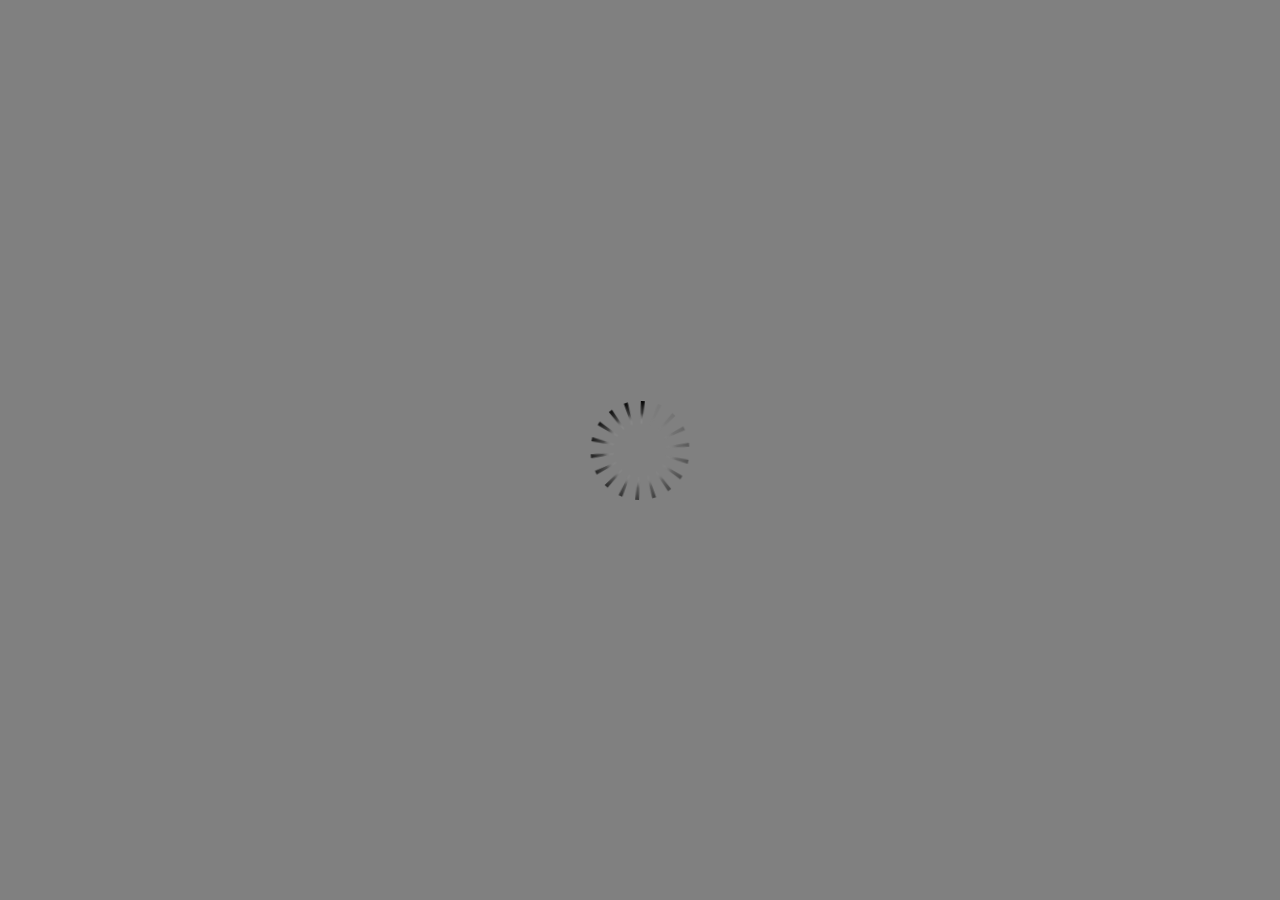
<file: index.html>
<!DOCTYPE HTML>
<html style="height: 100%;" lang="en-US">
<head>
    
    <meta http-equiv="Content-Type" content="text/html;charset=utf-8">
    <!-- Created using Storyline 3 - http://www.articulate.com  -->
    <!-- version: 3.8.20838.0 -->

    <title>CoStar University 300: Introduction To Lease Analysis</title>
    <style>
        body {
            background: #ffffff;
            overflow: hidden;
        }

        html, body, table {
            height: 100%;
            width: 100%;
            margin: 0;
            padding: 0;
            border: 0;
        }

        table td {
            vertical-align: middle;
            text-align: center;
        }

        #nosupport {
            background: #f5f5f5;
            margin: 50px 65px;
            border: 1px solid #d5d5d5;
            width: calc(100% - 130px);
            height: calc(100% - 100px);
        }

        p {
            font-family: 'Helvetica Neue', Helvetica, Arial, Verdana, sans-serif;
            font-size: 12pt;
            color: #303030;
        }

        a {
            color: #2D9DDA;
            text-decoration: none !important;
        }

    </style>
    <script>
        var html5Supported = true;

    </script>
    <!--[if lte IE 9]><script>html5Supported = false;</script><![endif]-->

    <script type="text/javascript">

        function routePlayer() {

            var settings = {
                lmsEnabled: true,
                tincanEnabled: false,
                aoEnabled: false,
                runtimeOrder: [{"type":"html5","url":"story_html5.html"},{"type":"flash","url":"story_flash.html"}],
                warnOnCommitFail: false
            };

            var PARAM_WARN_ON_COMMIT = {name: 'warncommit', value: 1},
                    PARAM_LMS = {name: 'lms', value: 1},
                    PARAM_TINCAN = {name: 'tincan', value: true},
                    PARAM_AO = {name: 'aosupport', value: true};

            var detection = {
                agent: navigator.userAgent,

                flashEnabled: function() {
                    var description, version, flashAX,
                            plugin = navigator.plugins["Shockwave Flash"];

                    if (plugin != null) {
                        description = plugin.description.split(" ");
                        version = Number(description[description.length - 2]);

                        return (version >= 10) || isNaN(version);
                    } else {
                        try {
                            flashAX = new ActiveXObject("ShockwaveFlash.ShockwaveFlash.10");
                            return (flashAX != null);
                        } catch (e) {
                        }
                    }

                    return false;
                },
				
                isFlashWaiting: function() {
                    var html = '',
                    divFlash = document.getElementById('flashCheck'),
                    player;

                    html += '<object width="100px" height="100px" id="player" type="application/x-shockwave-flash">';
                    html += '<param name="name" value="player" />';
                    html += '<param name="wmode" value="opaque" />';
                    html += '<param name="allowScriptAccess" value="always" />';
                    html += '</object>';

                    divFlash.innerHTML = html;
                    player = document.getElementById('player');

                    return player != null && player.getBoundingClientRect().width > 0;
                },

                html5Enabled: function() {
                    return html5Supported;
                },

                ampEnabled: function() {
                    return ((this.isIOS() && this.isIPad()) || this.isAndroid());
                },

                isIOS: function() {
                    return (this.agent.indexOf("AppleWebKit/") > -1 && this.agent.indexOf("Mobile/") > -1)
                },

                isAndroid: function() {
                    return (this.agent.indexOf("Android") > -1);
                },

                isIPad: function() {
                    return (this.agent.indexOf("iPad") > -1);
                },

                isEdge: function() {
                    var hasGlCapability = (function() {
                        var canv = document.createElement('canvas'),
                            gl = canv.getContext('webgl') || canv.getContext('experimental-webgl');
                        canv = null;
                        return gl != null;
                    }());
                    return window.MSBlobBuilder != null && window.msCrypto == null && hasGlCapability;
                }
            };

            var router = {

                init: function() {
                    var i, url, launchInfo,
                        redirected = false,
                        order = settings.runtimeOrder,
                        launchMap = {
                            flash: {
                                isEnabled: 'flashEnabled',
                                getParams: 'getFlashParams',
                                delim: '?'
                            },
                            html5: {
                                isEnabled: 'html5Enabled',
                                getParams: 'getHtml5Params',
                                delim: '?'
                            },
                            amp: {
                                isEnabled: 'ampEnabled',
                                getParams: 'getAmpParams',
                                delim: '#'
                            }
                        };

                    if (document.location.search.toLowerCase().indexOf('forceflash') != -1) {
                        this.moveFlashToStartOfOrder(order);
                    }

                    for (i = 0; i < order.length; i++) {
                        launchInfo = launchMap[order[i].type];
                        url = order[i].url;

                        if (detection[launchInfo.isEnabled]()) {
                            this.redirect(url, this[launchInfo.getParams](), launchInfo.delim);
                            redirected = true;
                            break;
                        }
                    }

                    if (!redirected) {
                        if (
                            detection.isEdge() &&
                            order[0].type === 'flash' &&
                            detection.isFlashWaiting()
                        ) {
                            launchInfo = launchMap[order[0].type];
                            url = order[0].url;
                            this.redirect(url, this[launchInfo.getParams](), launchInfo.delim);
                        } else {
                            document.getElementById('nosupport').style.visibility = 'visible';
                        }
                    }
                },

                moveFlashToStartOfOrder: function (order) {
                    var i,
                        flashIndex = -1;
                    for (i = 0; i < order.length; i++) {
                        if (order[i].type == "flash") {
                            flashIndex = i;
                            break;
                        }
                    }
                    if (flashIndex != -1) {
                        order.splice(0, 0, order.splice(flashIndex, 1)[0]);
                    }
                },

                getQueryString: function (params) {
                    params = params || [];
                    var i,
                            queryString = document.location.search.substr(1),
                            paramArr = queryString.length > 0 ? queryString.split('&') : [];

                    for (i = 0; i < params.length; i++) {
                        paramArr.push([params[i].name, params[i].value].join('='));
                    }

                    return paramArr.join('&');
                },

                formatUrl: function (url, params, delim) {
                    delim = delim || '?';

                    var queryString = this.getQueryString(params);

                    if (queryString != null && queryString.length > 0) {
                        return [url, queryString].join(delim);
                    }

                    return url;
                },

                redirect: function (url, params, delim) {
                    window.location.replace(this.formatUrl(url, params, delim));
                },

                getFlashParams: function () {
                    return [];
                },

                getHtml5Params: function () {
                    var params = [];
                    if (settings.tincanEnabled) {
                        params.push(PARAM_TINCAN);
                    } else if (settings.lmsEnabled) {
                        params.push(PARAM_LMS);
                        if (settings.warnOnCommitFail) {
                            params.push(PARAM_WARN_ON_COMMIT);
                        }
                    }

                    return params;
                },

                getAmpParams: function () {
                    var tincanProto = settings.aoEnabled || settings.tincanEnabled,
                            params = [];
                    // build AMP params
                    if (tincanProto) {
                        params.push(PARAM_TINCAN);
                        if (settings.aoEnabled) {
                            params.push(PARAM_AO);
                        }
                    }
                    return params;
                }
            };

            router.init();
        };

    </script>
</head>
<body onload="routePlayer()" style="height: 100%;">
<div id="nosupport" style="visibility: hidden;">
    <table>
        <tr>
            <td>
                <p>
                    <svg xmlns="http://www.w3.org/2000/svg" width="90.2" height="74.9" viewBox="0 0 90 75" version="1.1">
                        <g transform="scale(.1)">
                            <path d="m409 7c54-25 106 20 130 66 106 170 213 340 320 510 17 28 32 63 19 96-14 36-55 51-91 51-224 1-448 0-672 0-35 1-76-3-100-33-26-32-15-77 5-108 107-173 216-344 324-517 16-26 35-53 65-65z"
                                  fill="#4c4c4c"></path>
                            <path d="m419 57c26-20 55 4 68 27 109 174 218 348 328 522 9 17 23 35 17 55-11 20-36 18-55 19-224 0-447 0-670 0-20-1-46 1-57-19-5-18 6-34 14-48 109-174 218-348 327-522 9-12 17-25 28-34z"
                                  fill="#f5f5f5"></path>
                            <path d="m429 179c25-12 58 8 56 35-1 81-5 161-10 242 2 32-49 39-57 9-7-73-6-146-11-219-1-24-4-56 22-67zM430 539 430 539 430 539c45-24 80 53 32 72-45 24-80-53-32-72z"
                                  fill="#4c4c4c"></path>
                        </g>
                    </svg>
                </p>
                <p>This course cannot be played.</p>
                <p><a href="https://ipc.articulate.com/slw/3/en/cannotplay/">Learn More</a></p>

            </td>
        </tr>
    </table>
</div>
<div id="flashCheck" style="visibility: hidden" >
</div>
</body>
</html>
</file>
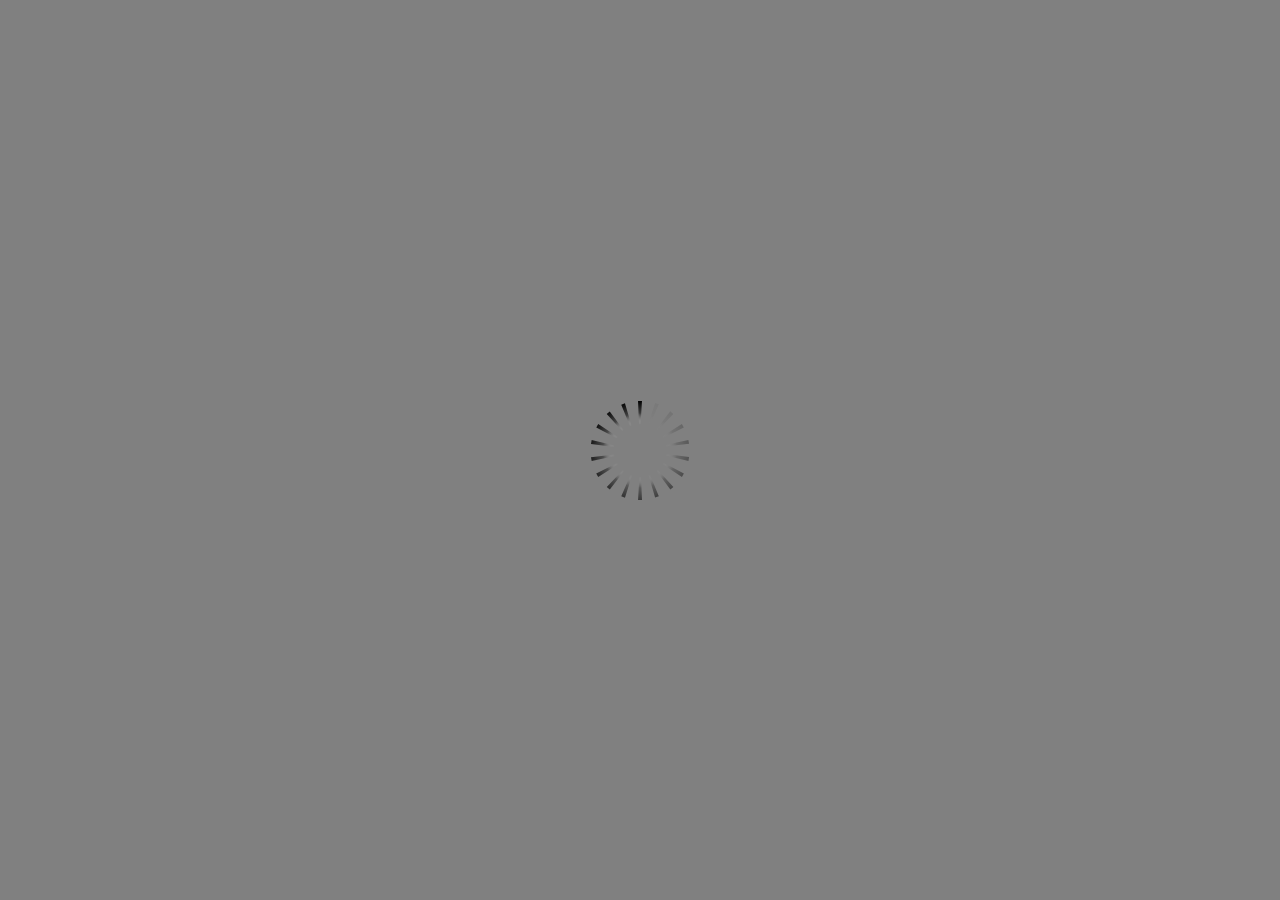
<file: index_lms.html>
<html>
<head>
    <title>CoStar University 300: Introduction To Lease Analysis</title>
    <meta http-equiv="x-ua-compatible" content="IE=edge" />
    <style>
        body {
            background: #ffffff;
            overflow: hidden;
        }

        html, body, table {
            height: 100%;
            width: 100%;
            margin: 0;
            padding: 0;
            border: 0;
        }

        table td {
            vertical-align: middle;
            text-align: center;
        }

        #nosupport {
            background: #f5f5f5;
            margin: 50px 65px;
            border: 1px solid #d5d5d5;
            width: calc(100% - 130px);
            height: calc(100% - 100px);
        }

        p {
            font-family: 'Helvetica Neue', Helvetica, Arial, Verdana, sans-serif;
            font-size: 12pt;
            color: #303030;
        }

        a {
            color: #2D9DDA;
            text-decoration: none !important;
        }

    </style>
    <script>
        var html5Supported = true,
                showWarning = false;

        function displayWarning() {
            if (showWarning) {
                document.getElementById('nosupport').style.visibility = 'visible';
            }
        }

    </script>
    <!--[if lte IE 9]><script>html5Supported = false;</script><![endif]-->

    <script type="text/javascript">
        (function () {
            var settings = {
                runtimeOrder: [{"type":"html5","url":"index_lms_html5.html"},{"type":"flash","url":"index_lms_flash.html"}]
            };

            var detection = {
                agent: navigator.userAgent,

                flashEnabled: function () {
                    var description, version, flashAX,
                            plugin = navigator.plugins["Shockwave Flash"];

                    if (plugin != null) {
                        description = plugin.description.split(" ");
                        version = Number(description[description.length - 2]);

                        return (version >= 10) || isNaN(version);
                    } else {
                        try {
                            flashAX = new ActiveXObject("ShockwaveFlash.ShockwaveFlash.10");
                            return (flashAX != null);
                        } catch (e) {
                        }
                    }

                    return false;
                },

                html5Enabled: function () {
                    return html5Supported;
                },

                ampEnabled: function () {
                    return false;
                },

                isIOS: function () {
                    return (this.agent.indexOf("AppleWebKit/") > -1 && this.agent.indexOf("Mobile/") > -1)
                },

                isAndroid: function () {
                    return (this.agent.indexOf("Android") > -1);
                },

                isIPad: function () {
                    return (this.agent.indexOf("iPad") > -1);
                }
            };

            var router = {

                init: function () {
                    var i,
                            redirected = false,
                            order = settings.runtimeOrder,
                            launchMap = {
                                flash: {
                                    isEnabled: 'flashEnabled',
                                    delim: '?'
                                },
                                html5: {
                                    isEnabled: 'html5Enabled',
                                    delim: '?'
                                },
                                amp: {
                                    isEnabled: 'ampEnabled',
                                    delim: '#'
                                }
                            };

                    for (i = 0; i < order.length; i++) {
                        var launchInfo = launchMap[order[i].type],
                                url = order[i].url;

                        if (detection[launchInfo.isEnabled]()) {
                            this.redirect(url, launchInfo.delim);
                            redirected = true;
                            break;
                        }
                    }

                    if (!redirected) {
                        showWarning = true;
                    }
                },

                getQueryString: function (params) {
                    params = params || [];
                    var i,
                            queryString = document.location.search.substr(1),
                            paramArr = queryString.length > 0 ? queryString.split('&') : [];

                    for (i = 0; i < params.length; i++) {
                        paramArr.push([params[i].name, params[i].value].join('='));
                    }

                    return paramArr.join('&');
                },

                formatUrl: function (url, delim) {
                    delim = delim || '?';

                    var queryString = this.getQueryString();

                    if (queryString != null && queryString.length > 0) {
                        return [url, queryString].join(delim);
                    }

                    return url;
                },

                redirect: function (url, delim) {
                    window.location.replace(this.formatUrl(url, delim));
                }

            };

            router.init();
        })();
    </script>
</head>

<body onload="displayWarning()" style="height: 100%;">
<div id="nosupport" style="visibility: hidden;">
    <table>
        <tr>
            <td>
                <p>
                    <svg xmlns="http://www.w3.org/2000/svg" width="90.2" height="74.9" viewBox="0 0 90 75" version="1.1">
                        <g transform="scale(.1)">
                            <path d="m409 7c54-25 106 20 130 66 106 170 213 340 320 510 17 28 32 63 19 96-14 36-55 51-91 51-224 1-448 0-672 0-35 1-76-3-100-33-26-32-15-77 5-108 107-173 216-344 324-517 16-26 35-53 65-65z"
                                  fill="#4c4c4c"/>
                            <path d="m419 57c26-20 55 4 68 27 109 174 218 348 328 522 9 17 23 35 17 55-11 20-36 18-55 19-224 0-447 0-670 0-20-1-46 1-57-19-5-18 6-34 14-48 109-174 218-348 327-522 9-12 17-25 28-34z"
                                  fill="#f5f5f5"/>
                            <path d="m429 179c25-12 58 8 56 35-1 81-5 161-10 242 2 32-49 39-57 9-7-73-6-146-11-219-1-24-4-56 22-67zM430 539 430 539 430 539c45-24 80 53 32 72-45 24-80-53-32-72z"
                                  fill="#4c4c4c"/>
                        </g>
                    </svg>
                </p>
                <p>This course cannot be played.</p>
                <p><a href="https://ipc.articulate.com/slw/3/en/cannotplay/">Learn More</a></p>

            </td>
        </tr>
    </table>
</div>
</body>

</html>
</file>
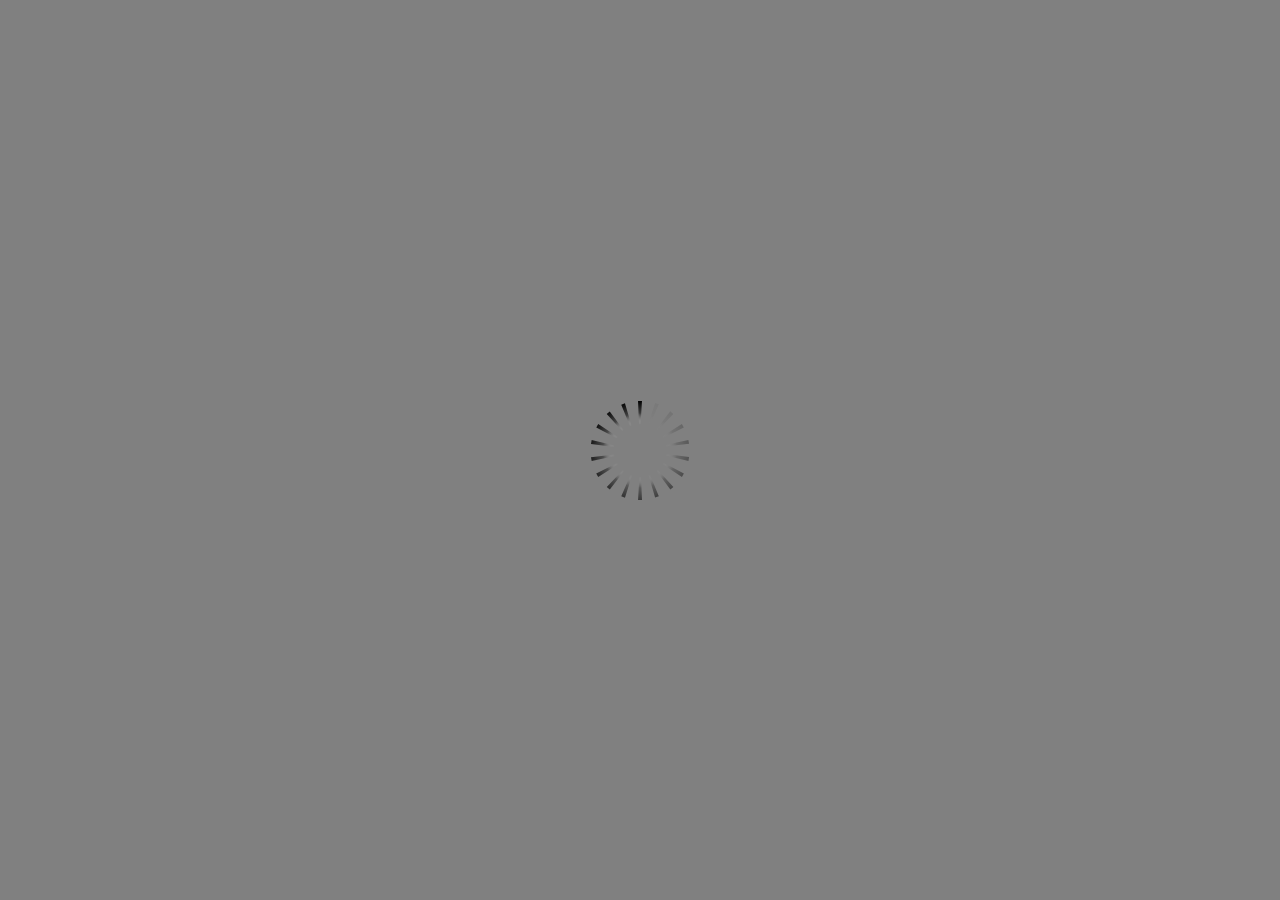
<file: index_lms_html5.html>
<!doctype html>
<html lang="en-US">
<head>
  <meta charset="utf-8" />
  <!-- Created using Storyline 3 - http://www.articulate.com  -->
  <!-- version: 3.8.20838.0 -->
  <title>CoStar University 300: Introduction To Lease Analysis</title>
  <meta http-equiv="x-ua-compatible" content="IE=edge" />
  <meta name="viewport" content="width=device-width, initial-scale=1.0, user-scalable=no, minimal-ui" />
  <meta name="apple-mobile-web-app-capable" content="yes" />

  <style rel="stylesheet" data-noprefix>.slide-loader{position:absolute;pointer-events:none;left:50%;top:50%;-webkit-animation:spin 1.8s linear infinite;-moz-animation:spin 1.8s linear infinite;-ms-animation:spin 1.8s linear infinite;animation:spin 1.8s linear infinite;width:100px;height:100px;-webkit-transform:translate(-50%, -50%);-ms-transform:translate(-50%, -50%);z-index:10000;background:transparent url("[data-uri]") no-repeat center center}.mobile-chrome-warning{position:fixed;width:300px;height:75px;bottom:0px;background:rgba(0,0,0,0.0001);display:none;pointer-events:none;z-index:99}.mobile-chrome-warning-btn{position:absolute;left:-16px;top:-15px;width:107px;height:107px;background:rgba(0,0,0,0.6);border-radius:50%;border:1px solid rgba(255,255,255,0.2);pointer-events:all;-webkit-transform:scale(0.6)}.mobile-chrome-warning-btn svg{position:absolute;left:60%;top:58%;-webkit-transform:translate(-50%, -50%)}.mobile-chrome-warning-bubble{position:relative;color:white;padding:10px;background:rgba(0,0,0,0.8);border-radius:5px;float:left;margin-left:100px;margin-top:15px;pointer-events:none}.mobile-chrome-warning-bubble:before{position:absolute;top:8.5px;left:-20px;width:30px;height:30px;content:'';display:block;width:0;height:0;border-style:solid;border-width:12.5px 20px 12.5px 0;border-color:transparent rgba(0,0,0,0.8) transparent transparent;pointer-events:none}.is-mobile .swipe-resume-arrow{position:fixed;top:30%;left:50%;-webkit-transform:translate(-50%, 0);width:12%}.is-mobile .mobile-chrome-warning-text{position:fixed;top:56%;left:50%;-webkit-transform:translate(-50%, 0);height:30%;width:80%;line-height:43px;text-align:center;color:#aeb7bd;word-break:break-word;font-size:20px}.slide-loader .mobile-loader-dot{display:none}@-ms-keyframes spin{from{-ms-transform:translate(-50%, -50%) rotate(0deg)}to{-ms-transform:translate(-50%, -50%) rotate(360deg)}}@-moz-keyframes spin{from{-moz-transform:translate(-50%, -50%) rotate(0deg)}to{-moz-transform:translate(-50%, -50%) rotate(360deg)}}@-webkit-keyframes spin{from{-webkit-transform:translate(-50%, -50%) rotate(0deg)}to{-webkit-transform:translate(-50%, -50%) rotate(360deg)}}@keyframes spin{from{transform:translate(-50%, -50%) rotate(0deg)}to{transform:translate(-50%, -50%) rotate(360deg)}}body.is-mobile{background:black !important}body.is-theme-unified{background:#1b1a1a}.is-mobile .load-container,.is-theme-unified .load-container{position:absolute;left:0;top:0;width:100%;height:100%;background-color:rgba(0,0,0,0.5);z-index:1;visibility:visible;-webkit-transition:visibility 250ms, opacity 250ms linear;-moz-transition:visibility 250ms, opacity 250ms linear;-mz-transition:visibility 250ms, opacity 250ms linear;transition:visibility 250ms, opacity 250ms linear;pointer-events:none}.is-mobile .hide-slide-loader .load-container,.is-theme-unified .hide-slide-loader .load-container{opacity:0;visibility:hidden}.is-mobile .slide-loader,.is-theme-unified .slide-loader{-webkit-animation:none;-moz-animation:none;-ms-animation:none;animation:none;background:none;text-align:center;width:120px;height:80px;top:60%}.is-theme-unified .slide-loader{top:50%}.is-mobile .slide-loader .mobile-loader-dot,.is-theme-unified .slide-loader .mobile-loader-dot{width:30px;height:30px;background-color:white;border-radius:100%;display:inline-block;-webkit-animation:slide-loader 1s ease-in-out 0s infinite both;-moz-animation:slide-loader 1s ease-in-out 0s infinite both;-ms-animation:slide-loader 1s ease-in-out 0s infinite both;animation:slide-loader 1s ease-in-out 0s infinite both}.is-mobile .slide-loader .dot1,.is-theme-unified .slide-loader .dot1{-webkit-animation-delay:-0.2s;-moz-animation-delay:-0.2s;-ms-animation-delay:-0.2s;animation-delay:-0.2s}.is-mobile .slide-loader .dot2,.is-theme-unified .slide-loader .dot2{-webkit-animation-delay:-0.1s;-moz-animation-delay:-0.1s;-ms-animation-delay:-0.1s;animation-delay:-0.1s}@-ms-keyframes slide-loader{0%,80%,100%{-ms-transform:scale(0.6)}40%{-ms-transform:scale(0)}}@-moz-keyframes slide-loader{0%,80%,100%{-moz-transform:scale(0.6)}40%{-moz-transform:scale(0)}}@-webkit-keyframes slide-loader{0%,80%,100%{-webkit-transform:scale(0.6)}40%{-webkit-transform:scale(0)}}@keyframes slide-loader{0%,80%,100%{transform:scale(0.6)}40%{transform:scale(0)}}.mobile-load-title-overlay{display:none}.is-mobile .mobile-load-title-overlay,.is-touchable .mobile-load-title-overlay{display:block;position:fixed;top:0;right:0;bottom:0;left:0;z-index:999;pointer-events:none}.is-mobile .mobile-load-title-overlay .mobile-load-title,.is-touchable .mobile-load-title-overlay .mobile-load-title{position:relative;height:30%;width:80%;margin:0 auto;line-height:43px;text-align:center;color:#aeb7bd;word-break:break-word}@media only screen and (min-width: 320px) and (orientation: landscape){.is-mobile .mobile-load-title,.is-touchable .mobile-load-title{font-size:28.8px;-moz-transform:translateY(33%);-ms-transform:translateY(33%);-webkit-transform:translateY(33%);transform:translateY(33%)}}@media only screen and (min-width: 320px) and (orientation: portrait){.is-mobile .slide-loader,.is-touchable .slide-loader{top:55%}.is-mobile .mobile-load-title,.is-touchable .mobile-load-title{font-size:28.8px;-moz-transform:translateY(35%);-ms-transform:translateY(35%);-webkit-transform:translateY(35%);transform:translateY(35%)}}
</style>

  
    <script src="lms/APIConstants.js" charset="utf-8"></script>
    <script src="lms/Configuration.js" charset="utf-8"></script>
    <script src="lms/UtilityFunctions.js" charset="utf-8"></script>
    <script src="lms/SCORM2004Functions.js" charset="utf-8"></script>
    <script src="lms/SCORMFunctions.js" charset="utf-8"></script>
    <script src="lms/AICCFunctions.js" charset="utf-8"></script>
    <script src="lms/NONEFunctions.js" charset="utf-8"></script>
    <script src="lms/LMSAPI.js" charset="utf-8"></script>
    <script src="lms/API.js" charset="utf-8"></script>

    <script>
      strContentLocation = "story_html5.html";

      function LoadContent(){}
    </script>
  
</head>
<body style="background: #808080" class="cs-HTML is-theme-classic" role="application">
  <!-- 360 -->
  <script>!function(e){var i=/iPhone/i,o=/iPod/i,n=/iPad/i,t=/(?=.*\bAndroid\b)(?=.*\bMobile\b)/i,d=/Android/i,s=/(?=.*\bAndroid\b)(?=.*\bSD4930UR\b)/i,b=/(?=.*\bAndroid\b)(?=.*\b(?:KFOT|KFTT|KFJWI|KFJWA|KFSOWI|KFTHWI|KFTHWA|KFAPWI|KFAPWA|KFARWI|KFASWI|KFSAWI|KFSAWA)\b)/i,r=/IEMobile/i,h=/(?=.*\bWindows\b)(?=.*\bARM\b)/i,a=/BlackBerry/i,l=/BB10/i,p=/Opera Mini/i,f=/(CriOS|Chrome)(?=.*\bMobile\b)/i,u=/(?=.*\bFirefox\b)(?=.*\bMobile\b)/i,c=new RegExp("(?:Nexus 7|BNTV250|Kindle Fire|Silk|GT-P1000)","i"),w=function(e,i){return e.test(i)},A=function(e){var A=e||navigator.userAgent,v=A.split("[FBAN");if(void 0!==v[1]&&(A=v[0]),this.apple={phone:w(i,A),ipod:w(o,A),tablet:!w(i,A)&&w(n,A),device:w(i,A)||w(o,A)||w(n,A)},this.amazon={phone:w(s,A),tablet:!w(s,A)&&w(b,A),device:w(s,A)||w(b,A)},this.android={phone:w(s,A)||w(t,A),tablet:!w(s,A)&&!w(t,A)&&(w(b,A)||w(d,A)),device:w(s,A)||w(b,A)||w(t,A)||w(d,A)},this.windows={phone:w(r,A),tablet:w(h,A),device:w(r,A)||w(h,A)},this.other={blackberry:w(a,A),blackberry10:w(l,A),opera:w(p,A),firefox:w(u,A),chrome:w(f,A),device:w(a,A)||w(l,A)||w(p,A)||w(u,A)||w(f,A)},this.seven_inch=w(c,A),this.any=this.apple.device||this.android.device||this.windows.device||this.other.device||this.seven_inch,this.phone=this.apple.phone||this.android.phone||this.windows.phone,this.tablet=this.apple.tablet||this.android.tablet||this.windows.tablet,"undefined"==typeof window)return this},v=function(){var e=new A;return e.Class=A,e};"undefined"!=typeof module&&module.exports&&"undefined"==typeof window?module.exports=A:"undefined"!=typeof module&&module.exports&&"undefined"!=typeof window?module.exports=v():"function"==typeof define&&define.amd?define("isMobile",[],e.isMobile=v()):e.isMobile=v()}(this);</script>

  <div id="preso"></div>
  <script>
    window.globals = {
      DATA_PATH_BASE: '',
      lmsPresent: true,
      tinCanPresent: false,
      aoSupport: false,
      scale: 'show all',
      captureRc: false,
      browserSize: 'optimal',
      bgColor: '#808080',
      features: '',
      themeName: 'classic',
      preloaderColor: '#FFFFFF',
      suppressAnalytics: false,
      productChannel: 'perpetual',
      publishSource: 'storyline',
      aid: '',
      cid: '3ed83f71-22cf-4376-b265-76485e192328',
      playerVersion: '3.8.20838.0',
      maxIosVideoElements: 5,

      
      parseParams: function(qs) {
        if (window.globals.parsedParams != null) {
          return window.globals.parsedParams;
        }
        qs = (qs || window.location.search.substr(1)).split('+').join(' ');
        var params = {},
            tokens,
            re = /[?&]?([^=]+)=([^&]*)/g;

        while (tokens = re.exec(qs)) {
          params[decodeURIComponent(tokens[1]).trim()] =
            decodeURIComponent(tokens[2]).trim();
        }
        window.globals.parsedParams = params;
        return params;
      },

    };
    
      window.scormdriver_content = window;
    

    (function() {
      var isPhone = false,
          params = window.globals.parseParams();

      if (params.deviceType != null) { isPhone = params.deviceType === 'phone'; }
      if (params.devicepreview != null) { isPhone = params.phone  == '1'; }

      if (window.globals.themeName !== 'classic') {
        
        if (params.deviceType != null) {
          window.isMobile.phone = isPhone;
          window.isMobile.tablet = params.deviceType === 'tablet';
          window.isMobile.any = window.isMobile.phone || window.isMobile.tablet;
        }

        
        if (params.devicepreview != null) {
          window.isMobile.phone = isPhone;
          window.isMobile.tablet = params.devicepreview === '1' && params.phone == null;
          window.isMobile.any = window.isMobile.phone || window.isMobile.tablet;
        }

        if (window.isMobile.any) {
          document.body.classList.add('is-touchable-tablet');
          if (window.isMobile.phone) {
            document.body.classList.add('is-touchable-phone');
          }
        }
      } else if (window.isMobile.any || params.deviceType != null) {
        isPhone = window.isMobile.phone || (params.deviceType === 'phone');

        document.body.classList.add('is-mobile');
        document.body.classList.add(isPhone ? 'is-phone' : 'is-tablet');

        
        if (window.vInterfaceObject != null && window.vInterfaceObject.isRise) {
          document.body.style.background = 'transparent';
        }
      }
    })();
  </script>
  <script SRC="story_content/user.js" TYPE="text/javascript"></script>
  <div class="slide-loader"></div>

  <script type="text/javascript">
    if (window.isMobile.any || window.globals.themeName === 'unified') { var doc = document, loader = doc.body.querySelector('.slide-loader'); [ 1, 2, 3 ].forEach(function(n) { var d = doc.createElement('div'); d.style.backgroundColor = window.globals.preloaderColor; d.classList.add('mobile-loader-dot'); d.classList.add('dot' + n); loader.appendChild(d);
      });
    }
  </script>

  <div class="mobile-load-title-overlay">
    <div class="mobile-load-title">CoStar University 300: Introduction To Lease Analysis</div>
  </div>
  <script>
    
    if (window.autoSpider && window.vInterfaceObject) {
      document.querySelector('.mobile-load-title-overlay').style.display = 'none';
    }
  </script>

  <div class="mobile-chrome-warning">
    <div class="mobile-chrome-warning-btn">
        <svg xmlns="http://www.w3.org/2000/svg" version="1.1" xmlns:xlink="http://www.w3.org/1999/xlink" preserveAspectRatio="none" x="0px" y="0px" width="107px" height="78px" viewBox="0 0 107 78">

          <g id="mobile-chrome-warning-arrow">
            <path fill="white" stroke="none" d="
            M 24.1 31.4
            L 12.05 15.85 0 31.4 8.3 31.4 8.3 54 15.25 54 15.25 31.4 24.1 31.4 Z"></path>
          </g>

          <path id="mobile-chrome-warning-hand" stroke="white" stroke-width="2" stroke-linejoin="round" stroke-linecap="round" fill="none" d="
          M 37.55 16.1
          Q 36.3 14.8 36.3 13.1 36.3 11.45 37.55 10.15 38.85 8.9 40.55 8.9 42.2 8.9 43.5 10.15
          L 46.75 13.375 46.75 13.35
          Q 45.5 12.05 45.5 10.35 45.5 8.7 46.75 7.4 48.05 6.15 49.75 6.15 51.4 6.15 52.7 7.4
          L 57 11.65
          Q 56.05 10.4828125 56.05 9 56.05 7.3 57.3 6 58.6 4.8 60.3 4.8 62 4.8 63.3 6
          L 74.3 17
          Q 76.3 19.05 77.5 21.55 78.75 24.05 79.1 26.9 79.4 29.7 80.65 32.25 81.85 34.75 83.85 36.75
          L 85.6 38.5 69.5 54.6
          Q 68.25 53.35 66.5 52.1 64.75 50.8 62.85 49.85 60.95 48.85 59.25 48.5
          L 32 42.5
          Q 31.15 42.3 30.45 41.8 29.1 40.8 28.85 39.3 28.6 37.85 29.35 36.55 30.05 35.25 31.65 34.7
          L 31.9 34.65
          Q 32.55 34.45 33.25 34.45
          L 44.3 34.9 17.65 8.2
          Q 16.4 6.9 16.4 5.2 16.4 3.55 17.65 2.25 18.95 1 20.65 1 22.3 1 23.6 2.25
          L 37.55 16.1 39.2 17.75
          M 58.95 13.65
          L 58.075 12.775 57.3 12
          Q 57.140234375 11.833984375 57 11.65
          L 58.075 12.775
          M 46.75 13.375
          L 48.4 15"></path>

        </svg>
      </div>

      <div class="mobile-chrome-warning-bubble">
        Drag up for fullscreen
      </div>
  </div>

  <div id="video-pen" class="offscreen"></div>
  <div id="font-test" style="position: fixed; left: -1000px; top: 0;">
    <svg height="100" width="100" viewBox="0 0 100 100">
      <text style="font-family: DS_TEST_CHARSET, sans-serif" y="20">
        <tspan color="black" id="font-test-download">M</tspan>
      </text>
      <text style="font-family: sans-serif" y="40">
        <tspan color="black" id="font-test-default">M</tspan>
      </text>
    </svg>
  </div>

  
    <iframe name="AICCComm" src="lms/AICCComm.html" style="display:none;"></iframe>
    <iframe name="rusticisoftware_aicc_results" src="lms/blank.html" style="display:none;"></iframe>
    <iframe name="NothingFrame" src="lms/blank.html" style="display:none;"></iframe>
  

  <link rel="stylesheet" href="html5/lib/stylesheets/main.min.css" data-noprefix />
  <link rel="stylesheet" href="html5/data/css/output.min.css" data-noprefix />
  <script data-main="app/scripts/init.generated" src="html5/lib/scripts/app.min.js"></script>
</body>
</html>
</file>
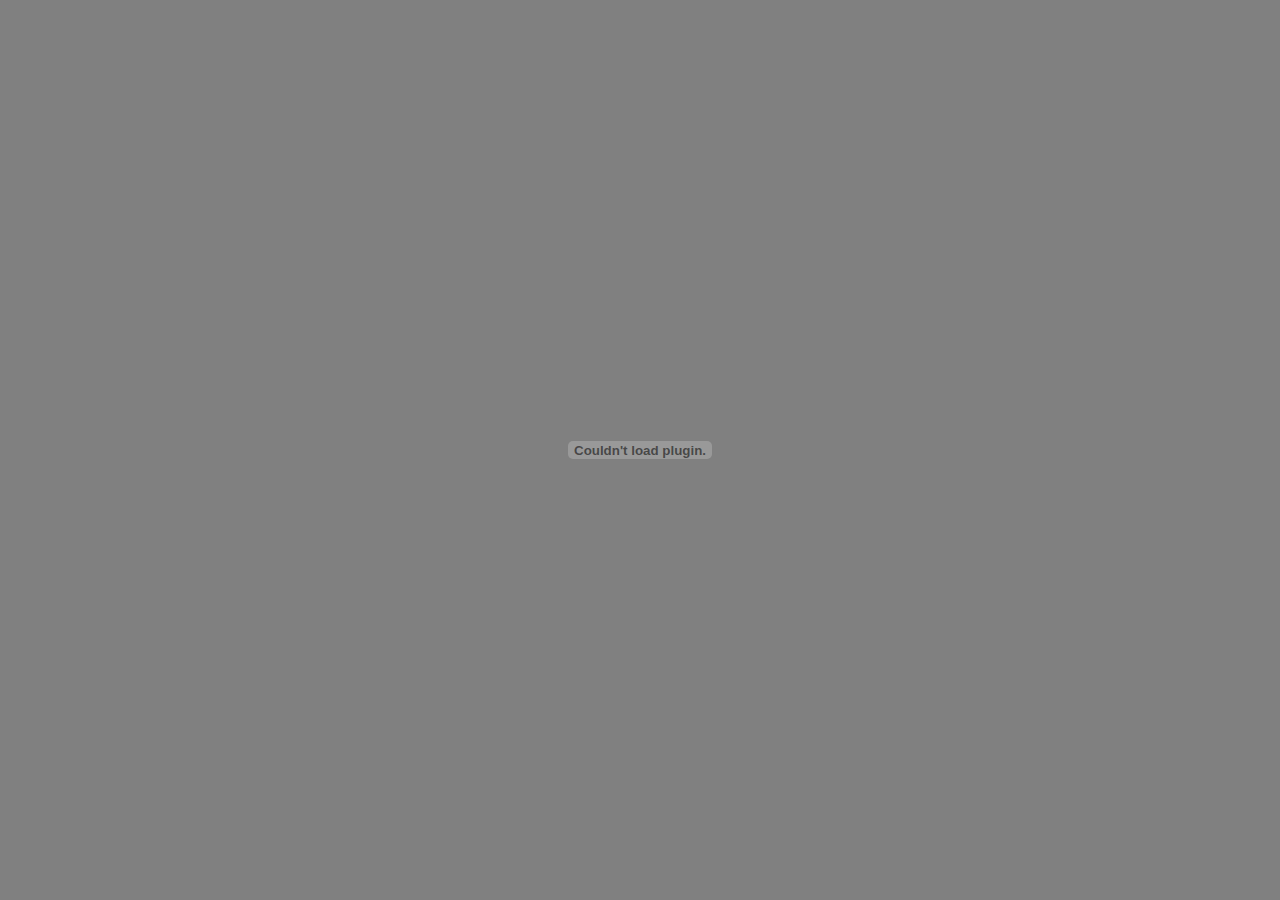
<file: story_flash.html>
<!DOCTYPE HTML>
<html style="height: 100%;" lang="en-US">
<head>
<!-- Created using Storyline 3 - http://www.articulate.com  -->
<!-- version: 3.8.20838.0 -->
<title>CoStar University 300: Introduction To Lease Analysis</title>
<meta http-equiv="x-ua-compatible" content="IE=edge" />
<meta http-equiv="Content-Type" content="text/html;charset=utf-8" >

<style>
	body, div, swf  { margin: 0px; }
	.no-scroll { overflow: hidden; }
	object {outline: none;}
	table { border: 0; width: 100%; height: 100%; align: center; border-spacing: 0; padding: 0; }
</style>

<script type="text/javascript">

var g_bLMS = true;
var g_bTinCan = false;
var g_bAOSupport = false;
var g_strContentFolder = "story_content";
var g_bProjector = false;
var g_strSwfFile = "story.swf";
var g_nWidth = 1540;
var g_nHeight = 838;
var g_strScale = "show all";	// noscale | show all
var g_strResizeType = "fit" // static | fit
var g_strBrowserSize = "optimal";	// default, fullscreen, optimal
var g_strBgColor = "#808080";
var g_bCaptureRC = false;
var g_strFlashVars = "";
var g_strWMode = "window"; // transparent | window (use "window" for optimal performance, transparent for webobject support)
var g_strThemeName = "classic"; // unified | classic
var g_strPreloaderColor = "#FFFFFF";
var g_bSuppressAnalytics = false;
var g_strProductChannel = "perpetual";
var g_strPlayerVersion = "3.8.20838.0";
var g_strPublishSource = "storyline";
var g_strAID = "";
var g_strCID = "3ed83f71-22cf-4376-b265-76485e192328";

if (g_strResizeType === ["__RESIZE", "_TYPE__"].join("")) {
	g_strResizeType = g_strScale === "noscale" ? "static" : "fit";
}

if (g_strThemeName === ["__THEME", "_NAME__"].join("")) {
	g_strThemeName = "classic";
}

var g_bScrollbars = g_strResizeType === "static";
var g_bWarnOnCommitFail = false;
var g_strAlign = "middle";
var g_strQuality = "best";

</script>

<!-- 360 -->
<script SRC="story_content/user.js" TYPE="text/javascript"></script>
<script src="story_content/story.js" type="text/javascript"></script>

</head>

<body style="height: 100%;" onunload="DoOnClose()" onbeforeunload="DoOnClose()" onload="DoOnLoad()">

<script type="text/javascript">

document.bgColor = g_strBgColor;
var target = document.body;

if (g_bScrollbars)
{
	var table = document.createElement('table');
	target = table.insertRow(0).insertCell(0);
	target.setAttribute('align', 'center');
	document.body.appendChild(table);
}

WriteSwfObject(
	g_strSwfFile,
	g_nWidth,
	g_nHeight,
	g_strScale,
	g_strAlign,
	g_strQuality,
	g_strBgColor,
	g_bCaptureRC,
	g_strWMode,
	g_strFlashVars,
	target,
	true
);

ResizeBrowser(g_strBrowserSize);
</script>

<div id='divEmail' style='position: absolute; width: 10px; height: 10px; left: 10px; top: 10px; visibility: hidden;' ></div>
<div id='divWebObjects'></div>

</body>
</html>
</file>
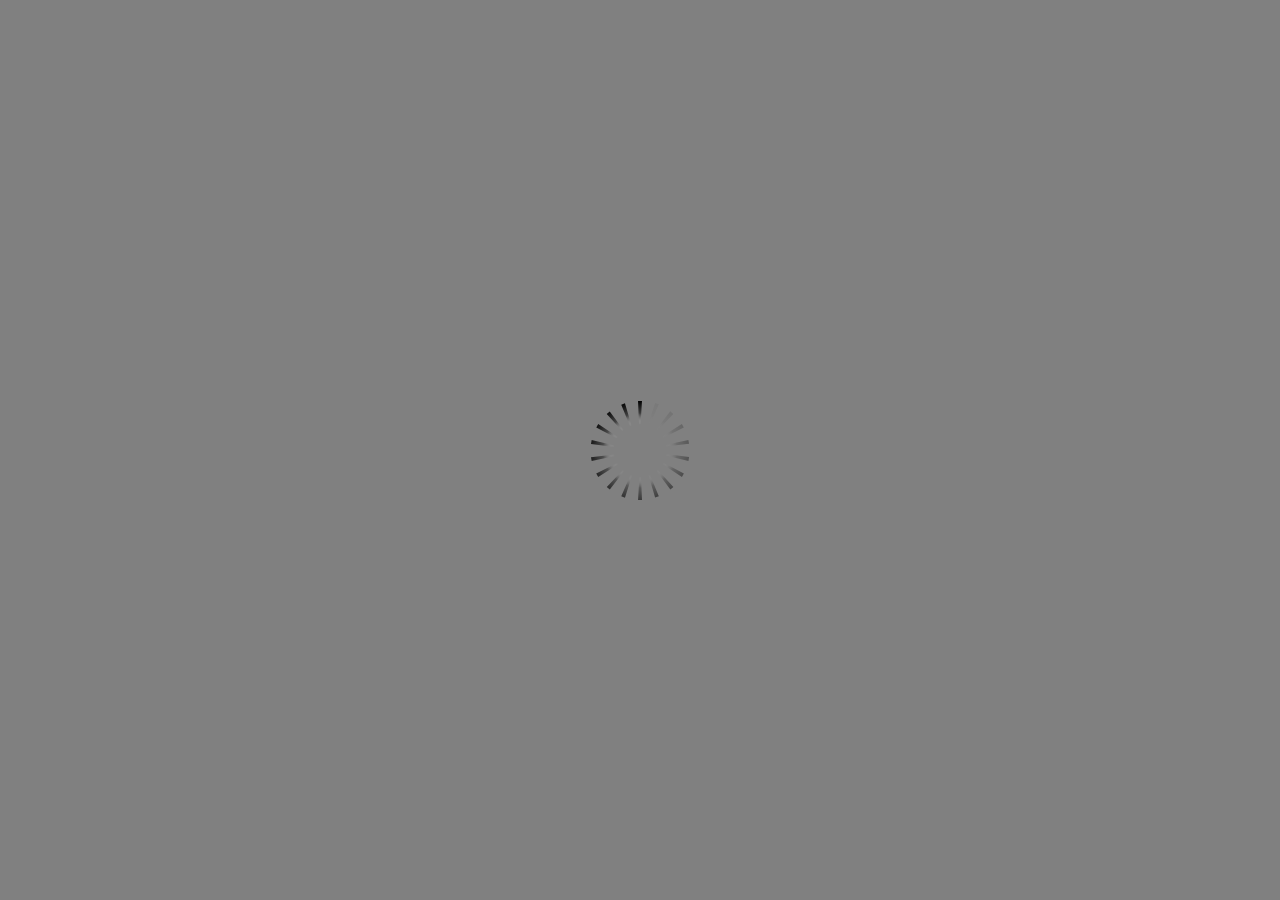
<file: story_html5.html>
<!doctype html>
<html lang="en-US">
<head>
  <meta charset="utf-8" />
  <!-- Created using Storyline 3 - http://www.articulate.com  -->
  <!-- version: 3.8.20838.0 -->
  <title>CoStar University 300: Introduction To Lease Analysis</title>
  <meta http-equiv="x-ua-compatible" content="IE=edge" />
  <meta name="viewport" content="width=device-width, initial-scale=1.0, user-scalable=no, minimal-ui" />
  <meta name="apple-mobile-web-app-capable" content="yes" />

  <style rel="stylesheet" data-noprefix>.slide-loader{position:absolute;pointer-events:none;left:50%;top:50%;-webkit-animation:spin 1.8s linear infinite;-moz-animation:spin 1.8s linear infinite;-ms-animation:spin 1.8s linear infinite;animation:spin 1.8s linear infinite;width:100px;height:100px;-webkit-transform:translate(-50%, -50%);-ms-transform:translate(-50%, -50%);z-index:10000;background:transparent url("[data-uri]") no-repeat center center}.mobile-chrome-warning{position:fixed;width:300px;height:75px;bottom:0px;background:rgba(0,0,0,0.0001);display:none;pointer-events:none;z-index:99}.mobile-chrome-warning-btn{position:absolute;left:-16px;top:-15px;width:107px;height:107px;background:rgba(0,0,0,0.6);border-radius:50%;border:1px solid rgba(255,255,255,0.2);pointer-events:all;-webkit-transform:scale(0.6)}.mobile-chrome-warning-btn svg{position:absolute;left:60%;top:58%;-webkit-transform:translate(-50%, -50%)}.mobile-chrome-warning-bubble{position:relative;color:white;padding:10px;background:rgba(0,0,0,0.8);border-radius:5px;float:left;margin-left:100px;margin-top:15px;pointer-events:none}.mobile-chrome-warning-bubble:before{position:absolute;top:8.5px;left:-20px;width:30px;height:30px;content:'';display:block;width:0;height:0;border-style:solid;border-width:12.5px 20px 12.5px 0;border-color:transparent rgba(0,0,0,0.8) transparent transparent;pointer-events:none}.is-mobile .swipe-resume-arrow{position:fixed;top:30%;left:50%;-webkit-transform:translate(-50%, 0);width:12%}.is-mobile .mobile-chrome-warning-text{position:fixed;top:56%;left:50%;-webkit-transform:translate(-50%, 0);height:30%;width:80%;line-height:43px;text-align:center;color:#aeb7bd;word-break:break-word;font-size:20px}.slide-loader .mobile-loader-dot{display:none}@-ms-keyframes spin{from{-ms-transform:translate(-50%, -50%) rotate(0deg)}to{-ms-transform:translate(-50%, -50%) rotate(360deg)}}@-moz-keyframes spin{from{-moz-transform:translate(-50%, -50%) rotate(0deg)}to{-moz-transform:translate(-50%, -50%) rotate(360deg)}}@-webkit-keyframes spin{from{-webkit-transform:translate(-50%, -50%) rotate(0deg)}to{-webkit-transform:translate(-50%, -50%) rotate(360deg)}}@keyframes spin{from{transform:translate(-50%, -50%) rotate(0deg)}to{transform:translate(-50%, -50%) rotate(360deg)}}body.is-mobile{background:black !important}body.is-theme-unified{background:#1b1a1a}.is-mobile .load-container,.is-theme-unified .load-container{position:absolute;left:0;top:0;width:100%;height:100%;background-color:rgba(0,0,0,0.5);z-index:1;visibility:visible;-webkit-transition:visibility 250ms, opacity 250ms linear;-moz-transition:visibility 250ms, opacity 250ms linear;-mz-transition:visibility 250ms, opacity 250ms linear;transition:visibility 250ms, opacity 250ms linear;pointer-events:none}.is-mobile .hide-slide-loader .load-container,.is-theme-unified .hide-slide-loader .load-container{opacity:0;visibility:hidden}.is-mobile .slide-loader,.is-theme-unified .slide-loader{-webkit-animation:none;-moz-animation:none;-ms-animation:none;animation:none;background:none;text-align:center;width:120px;height:80px;top:60%}.is-theme-unified .slide-loader{top:50%}.is-mobile .slide-loader .mobile-loader-dot,.is-theme-unified .slide-loader .mobile-loader-dot{width:30px;height:30px;background-color:white;border-radius:100%;display:inline-block;-webkit-animation:slide-loader 1s ease-in-out 0s infinite both;-moz-animation:slide-loader 1s ease-in-out 0s infinite both;-ms-animation:slide-loader 1s ease-in-out 0s infinite both;animation:slide-loader 1s ease-in-out 0s infinite both}.is-mobile .slide-loader .dot1,.is-theme-unified .slide-loader .dot1{-webkit-animation-delay:-0.2s;-moz-animation-delay:-0.2s;-ms-animation-delay:-0.2s;animation-delay:-0.2s}.is-mobile .slide-loader .dot2,.is-theme-unified .slide-loader .dot2{-webkit-animation-delay:-0.1s;-moz-animation-delay:-0.1s;-ms-animation-delay:-0.1s;animation-delay:-0.1s}@-ms-keyframes slide-loader{0%,80%,100%{-ms-transform:scale(0.6)}40%{-ms-transform:scale(0)}}@-moz-keyframes slide-loader{0%,80%,100%{-moz-transform:scale(0.6)}40%{-moz-transform:scale(0)}}@-webkit-keyframes slide-loader{0%,80%,100%{-webkit-transform:scale(0.6)}40%{-webkit-transform:scale(0)}}@keyframes slide-loader{0%,80%,100%{transform:scale(0.6)}40%{transform:scale(0)}}.mobile-load-title-overlay{display:none}.is-mobile .mobile-load-title-overlay,.is-touchable .mobile-load-title-overlay{display:block;position:fixed;top:0;right:0;bottom:0;left:0;z-index:999;pointer-events:none}.is-mobile .mobile-load-title-overlay .mobile-load-title,.is-touchable .mobile-load-title-overlay .mobile-load-title{position:relative;height:30%;width:80%;margin:0 auto;line-height:43px;text-align:center;color:#aeb7bd;word-break:break-word}@media only screen and (min-width: 320px) and (orientation: landscape){.is-mobile .mobile-load-title,.is-touchable .mobile-load-title{font-size:28.8px;-moz-transform:translateY(33%);-ms-transform:translateY(33%);-webkit-transform:translateY(33%);transform:translateY(33%)}}@media only screen and (min-width: 320px) and (orientation: portrait){.is-mobile .slide-loader,.is-touchable .slide-loader{top:55%}.is-mobile .mobile-load-title,.is-touchable .mobile-load-title{font-size:28.8px;-moz-transform:translateY(35%);-ms-transform:translateY(35%);-webkit-transform:translateY(35%);transform:translateY(35%)}}
</style>

  
</head>
<body style="background: #808080" class="cs-HTML is-theme-classic" role="application">
  <!-- 360 -->
  <script>!function(e){var i=/iPhone/i,o=/iPod/i,n=/iPad/i,t=/(?=.*\bAndroid\b)(?=.*\bMobile\b)/i,d=/Android/i,s=/(?=.*\bAndroid\b)(?=.*\bSD4930UR\b)/i,b=/(?=.*\bAndroid\b)(?=.*\b(?:KFOT|KFTT|KFJWI|KFJWA|KFSOWI|KFTHWI|KFTHWA|KFAPWI|KFAPWA|KFARWI|KFASWI|KFSAWI|KFSAWA)\b)/i,r=/IEMobile/i,h=/(?=.*\bWindows\b)(?=.*\bARM\b)/i,a=/BlackBerry/i,l=/BB10/i,p=/Opera Mini/i,f=/(CriOS|Chrome)(?=.*\bMobile\b)/i,u=/(?=.*\bFirefox\b)(?=.*\bMobile\b)/i,c=new RegExp("(?:Nexus 7|BNTV250|Kindle Fire|Silk|GT-P1000)","i"),w=function(e,i){return e.test(i)},A=function(e){var A=e||navigator.userAgent,v=A.split("[FBAN");if(void 0!==v[1]&&(A=v[0]),this.apple={phone:w(i,A),ipod:w(o,A),tablet:!w(i,A)&&w(n,A),device:w(i,A)||w(o,A)||w(n,A)},this.amazon={phone:w(s,A),tablet:!w(s,A)&&w(b,A),device:w(s,A)||w(b,A)},this.android={phone:w(s,A)||w(t,A),tablet:!w(s,A)&&!w(t,A)&&(w(b,A)||w(d,A)),device:w(s,A)||w(b,A)||w(t,A)||w(d,A)},this.windows={phone:w(r,A),tablet:w(h,A),device:w(r,A)||w(h,A)},this.other={blackberry:w(a,A),blackberry10:w(l,A),opera:w(p,A),firefox:w(u,A),chrome:w(f,A),device:w(a,A)||w(l,A)||w(p,A)||w(u,A)||w(f,A)},this.seven_inch=w(c,A),this.any=this.apple.device||this.android.device||this.windows.device||this.other.device||this.seven_inch,this.phone=this.apple.phone||this.android.phone||this.windows.phone,this.tablet=this.apple.tablet||this.android.tablet||this.windows.tablet,"undefined"==typeof window)return this},v=function(){var e=new A;return e.Class=A,e};"undefined"!=typeof module&&module.exports&&"undefined"==typeof window?module.exports=A:"undefined"!=typeof module&&module.exports&&"undefined"!=typeof window?module.exports=v():"function"==typeof define&&define.amd?define("isMobile",[],e.isMobile=v()):e.isMobile=v()}(this);</script>

  <div id="preso"></div>
  <script>
    window.globals = {
      DATA_PATH_BASE: '',
      lmsPresent: true,
      tinCanPresent: false,
      aoSupport: false,
      scale: 'show all',
      captureRc: false,
      browserSize: 'optimal',
      bgColor: '#808080',
      features: '',
      themeName: 'classic',
      preloaderColor: '#FFFFFF',
      suppressAnalytics: false,
      productChannel: 'perpetual',
      publishSource: 'storyline',
      aid: '',
      cid: '3ed83f71-22cf-4376-b265-76485e192328',
      playerVersion: '3.8.20838.0',
      maxIosVideoElements: 5,

      
      parseParams: function(qs) {
        if (window.globals.parsedParams != null) {
          return window.globals.parsedParams;
        }
        qs = (qs || window.location.search.substr(1)).split('+').join(' ');
        var params = {},
            tokens,
            re = /[?&]?([^=]+)=([^&]*)/g;

        while (tokens = re.exec(qs)) {
          params[decodeURIComponent(tokens[1]).trim()] =
            decodeURIComponent(tokens[2]).trim();
        }
        window.globals.parsedParams = params;
        return params;
      },

    };
    

    (function() {
      var isPhone = false,
          params = window.globals.parseParams();

      if (params.deviceType != null) { isPhone = params.deviceType === 'phone'; }
      if (params.devicepreview != null) { isPhone = params.phone  == '1'; }

      if (window.globals.themeName !== 'classic') {
        
        if (params.deviceType != null) {
          window.isMobile.phone = isPhone;
          window.isMobile.tablet = params.deviceType === 'tablet';
          window.isMobile.any = window.isMobile.phone || window.isMobile.tablet;
        }

        
        if (params.devicepreview != null) {
          window.isMobile.phone = isPhone;
          window.isMobile.tablet = params.devicepreview === '1' && params.phone == null;
          window.isMobile.any = window.isMobile.phone || window.isMobile.tablet;
        }

        if (window.isMobile.any) {
          document.body.classList.add('is-touchable-tablet');
          if (window.isMobile.phone) {
            document.body.classList.add('is-touchable-phone');
          }
        }
      } else if (window.isMobile.any || params.deviceType != null) {
        isPhone = window.isMobile.phone || (params.deviceType === 'phone');

        document.body.classList.add('is-mobile');
        document.body.classList.add(isPhone ? 'is-phone' : 'is-tablet');

        
        if (window.vInterfaceObject != null && window.vInterfaceObject.isRise) {
          document.body.style.background = 'transparent';
        }
      }
    })();
  </script>
  <script SRC="story_content/user.js" TYPE="text/javascript"></script>
  <div class="slide-loader"></div>

  <script type="text/javascript">
    if (window.isMobile.any || window.globals.themeName === 'unified') { var doc = document, loader = doc.body.querySelector('.slide-loader'); [ 1, 2, 3 ].forEach(function(n) { var d = doc.createElement('div'); d.style.backgroundColor = window.globals.preloaderColor; d.classList.add('mobile-loader-dot'); d.classList.add('dot' + n); loader.appendChild(d);
      });
    }
  </script>

  <div class="mobile-load-title-overlay">
    <div class="mobile-load-title">CoStar University 300: Introduction To Lease Analysis</div>
  </div>
  <script>
    
    if (window.autoSpider && window.vInterfaceObject) {
      document.querySelector('.mobile-load-title-overlay').style.display = 'none';
    }
  </script>

  <div class="mobile-chrome-warning">
    <div class="mobile-chrome-warning-btn">
        <svg xmlns="http://www.w3.org/2000/svg" version="1.1" xmlns:xlink="http://www.w3.org/1999/xlink" preserveAspectRatio="none" x="0px" y="0px" width="107px" height="78px" viewBox="0 0 107 78">

          <g id="mobile-chrome-warning-arrow">
            <path fill="white" stroke="none" d="
            M 24.1 31.4
            L 12.05 15.85 0 31.4 8.3 31.4 8.3 54 15.25 54 15.25 31.4 24.1 31.4 Z"></path>
          </g>

          <path id="mobile-chrome-warning-hand" stroke="white" stroke-width="2" stroke-linejoin="round" stroke-linecap="round" fill="none" d="
          M 37.55 16.1
          Q 36.3 14.8 36.3 13.1 36.3 11.45 37.55 10.15 38.85 8.9 40.55 8.9 42.2 8.9 43.5 10.15
          L 46.75 13.375 46.75 13.35
          Q 45.5 12.05 45.5 10.35 45.5 8.7 46.75 7.4 48.05 6.15 49.75 6.15 51.4 6.15 52.7 7.4
          L 57 11.65
          Q 56.05 10.4828125 56.05 9 56.05 7.3 57.3 6 58.6 4.8 60.3 4.8 62 4.8 63.3 6
          L 74.3 17
          Q 76.3 19.05 77.5 21.55 78.75 24.05 79.1 26.9 79.4 29.7 80.65 32.25 81.85 34.75 83.85 36.75
          L 85.6 38.5 69.5 54.6
          Q 68.25 53.35 66.5 52.1 64.75 50.8 62.85 49.85 60.95 48.85 59.25 48.5
          L 32 42.5
          Q 31.15 42.3 30.45 41.8 29.1 40.8 28.85 39.3 28.6 37.85 29.35 36.55 30.05 35.25 31.65 34.7
          L 31.9 34.65
          Q 32.55 34.45 33.25 34.45
          L 44.3 34.9 17.65 8.2
          Q 16.4 6.9 16.4 5.2 16.4 3.55 17.65 2.25 18.95 1 20.65 1 22.3 1 23.6 2.25
          L 37.55 16.1 39.2 17.75
          M 58.95 13.65
          L 58.075 12.775 57.3 12
          Q 57.140234375 11.833984375 57 11.65
          L 58.075 12.775
          M 46.75 13.375
          L 48.4 15"></path>

        </svg>
      </div>

      <div class="mobile-chrome-warning-bubble">
        Drag up for fullscreen
      </div>
  </div>

  <div id="video-pen" class="offscreen"></div>
  <div id="font-test" style="position: fixed; left: -1000px; top: 0;">
    <svg height="100" width="100" viewBox="0 0 100 100">
      <text style="font-family: DS_TEST_CHARSET, sans-serif" y="20">
        <tspan color="black" id="font-test-download">M</tspan>
      </text>
      <text style="font-family: sans-serif" y="40">
        <tspan color="black" id="font-test-default">M</tspan>
      </text>
    </svg>
  </div>

  

  <link rel="stylesheet" href="html5/lib/stylesheets/main.min.css" data-noprefix />
  <link rel="stylesheet" href="html5/data/css/output.min.css" data-noprefix />
  <script data-main="app/scripts/init.generated" src="html5/lib/scripts/app.min.js"></script>
</body>
</html>
</file>
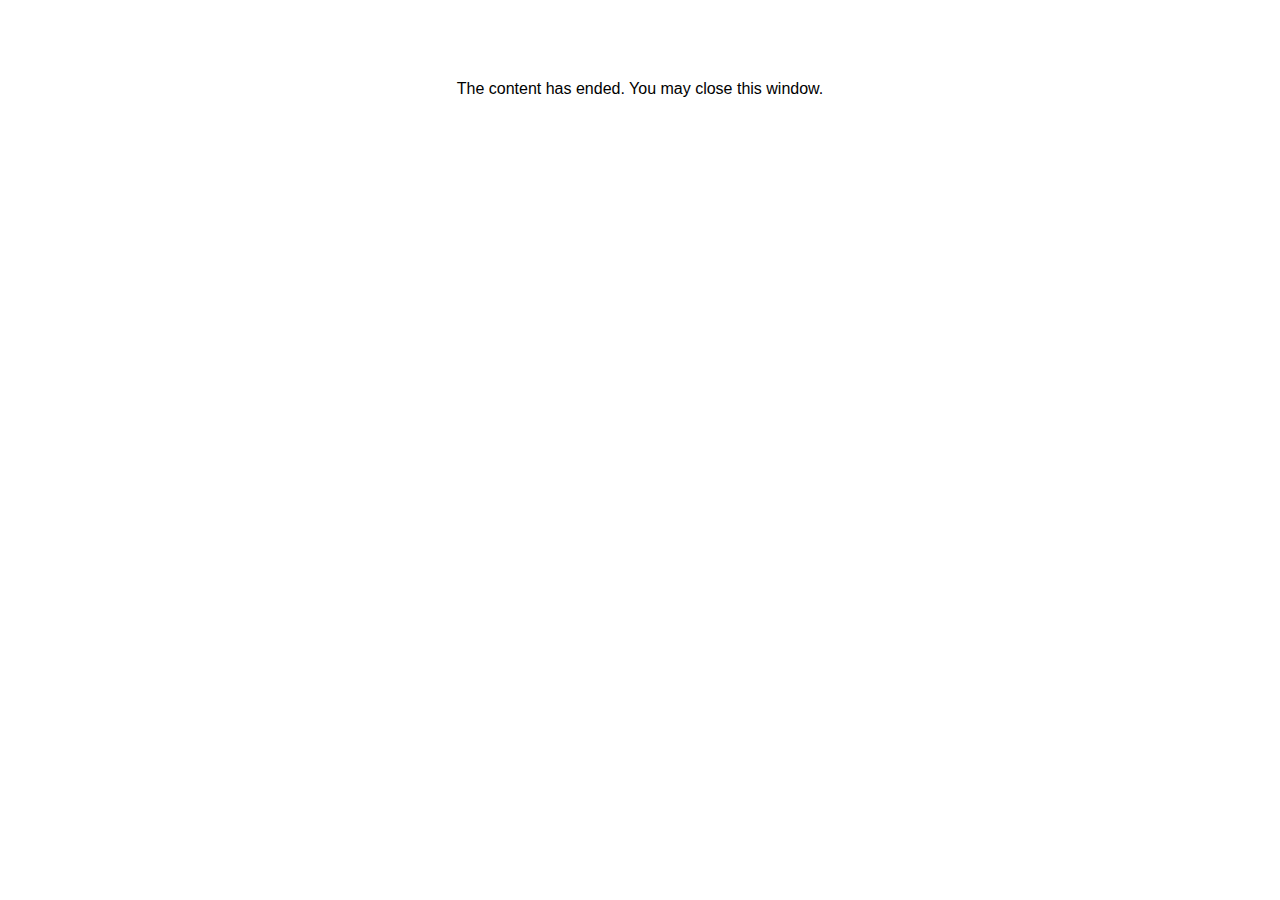
<file: lms/goodbye.html>
<html><body bgcolor="#ffffff">
<center>
<br><br><br><br><font face="CoStar Brown Light, articulate, tahoma, arial" size="3" color: "#333333">
The content has ended. You may close this window.
</font>
</center>
</body></html>
</file>
<file: html5/lib/stylesheets/main.min.css>
html{font-size:100%;line-height:1.5em}html{font-family:sans-serif;-ms-text-size-adjust:100%;-webkit-text-size-adjust:100%}body{margin:0}article,aside,details,figcaption,figure,footer,header,hgroup,main,menu,nav,section,summary{display:block}audio,canvas,progress,video{display:inline-block;*display:inline;*zoom:1;vertical-align:baseline}audio:not([controls]){display:none;height:0}[hidden]{display:none}template{display:none}a{background-color:transparent}a:active,a:hover{outline:0}abbr[title]{border-bottom:1px dotted}b,strong{font-weight:bold}blockquote{margin:1.5em 40px}dfn{font-style:italic}h1{font-size:2em;line-height:1.5em;margin-top:.75em;margin-bottom:.75em}h2{font-size:1.5em;line-height:2em;margin-top:1em;margin-bottom:1em}h3{font-size:1.17em;line-height:1.28205em;margin-top:1.28205em;margin-bottom:1.28205em}h4{font-size:1em;line-height:1.5em;margin-top:1.5em;margin-bottom:1.5em}h5{font-size:.83em;line-height:1.80723em;margin-top:1.80723em;margin-bottom:1.80723em}h6{font-size:.67em;line-height:2.23881em;margin-top:2.23881em;margin-bottom:2.23881em}mark{background:#ff0;color:#000}p,pre{margin:1.5em 0}small{font-size:80%}sub,sup{font-size:75%;line-height:0;position:relative;vertical-align:baseline}sup{top:-0.5em}sub{bottom:-0.25em}dl,menu,ol,ul{margin:1.5em 0}dd{margin:0 0 0 40px}menu,ol,ul{padding:0 0 0 40px}nav ul,nav ol{list-style:none;list-style-image:none}img{border:0;-ms-interpolation-mode:bicubic}svg:not(:root){overflow:hidden}figure{margin:1.5em 40px}hr{-moz-box-sizing:content-box;-webkit-box-sizing:content-box;box-sizing:content-box;height:0}pre{overflow:auto}code,kbd,pre,samp{font-family:monospace, monospace;font-size:1em}form{margin:0}button,input,optgroup,select,textarea{color:inherit;font:inherit;margin:0;*font-family:sans-serif;*vertical-align:middle}button{overflow:visible}button,select{text-transform:none}button,html input[type="button"],input[type="reset"],input[type="submit"]{-webkit-appearance:button;cursor:pointer;*overflow:visible}button[disabled],html input[disabled]{cursor:default}button::-moz-focus-inner,input::-moz-focus-inner{border:0;padding:0}input{line-height:normal}input[type="checkbox"],input[type="radio"]{-moz-box-sizing:border-box;-webkit-box-sizing:border-box;box-sizing:border-box;padding:0;*height:13px;*width:13px}input[type="number"]::-webkit-inner-spin-button,input[type="number"]::-webkit-outer-spin-button{height:auto}input[type="search"]{-webkit-appearance:textfield;-moz-box-sizing:content-box;-webkit-box-sizing:content-box;box-sizing:content-box}input[type="search"]::-webkit-search-cancel-button,input[type="search"]::-webkit-search-decoration{-webkit-appearance:none}fieldset{margin:0 2px;border-color:#c0c0c0;border-top-width:.0625em;border-top-style:solid;padding-top:.4625em;border-bottom-width:.0625em;border-bottom-style:solid;padding-bottom:.9125em;border-left-width:.0625em;border-left-style:solid;padding-left:.875em;border-right-width:.0625em;border-right-style:solid;padding-right:.875em}legend{border:0;padding:0;*margin-left:-7px}textarea{overflow:auto}optgroup{font-weight:bold}table{border-collapse:collapse;border-spacing:0}td,th{padding:0}div.popup-pane p strong,div.popup-pane p em,.presenter-name{white-space:nowrap;overflow:hidden;text-overflow:ellipsis}.offscreen{position:fixed;top:0 !important;left:-9999px !important;max-width:1000px}.invisible{visibility:hidden !important}.visible{visibility:visible !important}.transparent{opacity:0 !important}.hidden{display:none !important}.accessibility,.slider{position:absolute;top:0;left:0;height:1px;width:1px;overflow:hidden;opacity:0}.accessibility:focus,.slider:focus{outline:none}.scrollable,.is-desktop .panel-content,.is-desktop .panel-section-content{overflow:auto}.focused{outline:none !important}rect.focused{fill:none;outline:none !important;stroke:yellow}.align-left{text-align:left !important}.align-right{text-align:right !important}.align-center{text-align:center !important}.align-flex-start{display:-webkit-box;display:-webkit-flex;display:-moz-flex;display:-ms-flexbox;display:flex;-webkit-box-align:start;-ms-flex-align:start;-webkit-align-items:flex-start;-moz-align-items:flex-start;align-items:flex-start}.align-flex-center{display:-webkit-box;display:-webkit-flex;display:-moz-flex;display:-ms-flexbox;display:flex;-webkit-box-align:center;-ms-flex-align:center;-webkit-align-items:center;-moz-align-items:center;align-items:center}.align-flex-end{display:-webkit-box;display:-webkit-flex;display:-moz-flex;display:-ms-flexbox;display:flex;-webkit-box-align:end;-ms-flex-align:end;-webkit-align-items:flex-end;-moz-align-items:flex-end;align-items:flex-end}.inflexible,.is-desktop .controls .relative-nav,.is-desktop .submit-all-button,.tabs,.is-desktop .panel-section-header,.is-desktop .panel-header,.is-desktop .panel-footer,.header-primary{-webkit-box-flex:none;-webkit-flex:none !important;-moz-box-flex:none;-moz-flex:none !important;-ms-flex:none !important;flex:none !important}.auto-flexible{-webkit-box-flex:auto;-webkit-flex:auto !important;-moz-box-flex:auto;-moz-flex:auto !important;-ms-flex:auto !important;flex:auto !important}.initial-flexible{-webkit-box-flex:0;-webkit-flex:0 1 auto !important;-moz-box-flex:0;-moz-flex:0 1 auto !important;-ms-flex:0 1 auto !important;flex:0 1 auto !important}.bleed{padding:0 !important}.unstyled,.is-desktop .btn,.choice-list,.tabs,.is-desktop .outline-list{margin:0;padding:0;list-style:none;border:none;background:none}.force-unstyled,.progress-control .btn-unstyled,.progress-control .choice-list .choice-list-trigger,.choice-list .progress-control .choice-list-trigger,.progress-control .tabs>li{background:none !important;border:none !important;box-shadow:none !important}.text-compact,.choice-list .choice-list-trigger,.tabs>li,.is-desktop .outline-list li a{display:inline-block;max-width:100%;overflow:hidden;white-space:nowrap;text-overflow:ellipsis}.text-rtl,.text-direction-rtl .is-desktop .controls,.text-direction-rtl .is-desktop .controls-group,.text-direction-rtl .tabs,.text-direction-rtl .is-mobile .panel-content,.text-direction-rtl .is-desktop .panel-content,.text-direction-rtl .is-desktop .panel-header,.text-direction-rtl .topmenu-panel{direction:rtl;unicode-bidi:bidi-override;text-align:right}.text-align-sub{vertical-align:sub}.text-align-middle{vertical-align:middle}.ui-draggable{z-index:99}.ui-droppable{z-index:98}.ui-draggable-dragging{z-index:9999}.border-base,input[type='text'],input[type='search'],.is-desktop .btn,.progress-control,.progress-bar-seek,.search-input input[type="search"],.presentation-wrapper:after,.topmenu-tab,.topmenu-panel{border-style:solid;border-width:1px}.cursor-hover:hover,.rotatable:hover{cursor:pointer}.cursor-hover:hover *,.rotatable:hover *{cursor:pointer}.cursor-default{cursor:default !important}.cursor-default *{cursor:default !important}.opaque{pointer-events:all !important}.non-eventable{pointer-events:none}.full-size{height:100%;position:relative;width:100%}.abs{position:absolute}.tweenable{will-change:opacity, transform}*{box-sizing:border-box}html,body{height:100%}html{font-size:62.5%;-webkit-user-select:none;-moz-user-select:none;-ms-user-select:none;user-select:none}body{font-size:1.3rem;line-height:1.2;font-family:sans-serif;overflow:hidden}body.is-desktop.is-too-tall{overflow-y:scroll}body.is-desktop.has-scrollbar{overflow:scroll}body.is-desktop.is-too-wide{overflow-x:scroll}body.is-desktop *{-webkit-font-smoothing:subpixel-antialiasing}body.is-mobile::-webkit-scrollbar,body.is-mobile *::-webkit-scrollbar{-webkit-appearance:none;display:none}a{color:inherit;text-decoration:none}input[type='text'],input[type='search']{border-radius:4px;padding:.3em .5em}hr{position:absolute;top:0;left:0;width:100%;height:1px;background:none;border:0;border-top-style:solid;border-top-width:1px;color:none;margin:0}*:focus{outline:none}@font-face{font-family:'DS_TEST_CHARSET';src:url("[data-uri]");font-style:normal;font-weight:normal}.is-desktop .grid-center{-webkit-box-pack:center;-ms-flex-pack:center;-webkit-justify-content:center;-moz-justify-content:center;justify-content:center;-webkit-box-align:center;-ms-flex-align:center;-webkit-align-items:center;-moz-align-items:center;align-items:center}.is-desktop .grid-row{max-width:100%;max-height:100%;display:-webkit-box;display:-webkit-flex;display:-moz-flex;display:-ms-flexbox;display:flex;-webkit-box-direction:normal;-webkit-box-orient:horizontal;-webkit-flex-direction:row;-moz-flex-direction:row;-ms-flex-direction:row;flex-direction:row}.is-desktop .grid-row.grid-reverse{-webkit-box-direction:reverse;-webkit-box-orient:horizontal;-webkit-flex-direction:row-reverse;-moz-flex-direction:row-reverse;-ms-flex-direction:row-reverse;flex-direction:row-reverse}.is-desktop .grid-row.grid-horz-center{-webkit-box-pack:center;-ms-flex-pack:center;-webkit-justify-content:center;-moz-justify-content:center;justify-content:center}.is-desktop .grid-row.grid-vert-center{-webkit-box-align:center;-ms-flex-align:center;-webkit-align-items:center;-moz-align-items:center;align-items:center}.is-desktop .grid-row>*{-webkit-box-flex:1;-webkit-flex:1;-moz-box-flex:1;-moz-flex:1;-ms-flex:1;flex:1;max-width:100%}.is-desktop .grid-row-align-start{-webkit-box-pack:start;-ms-flex-pack:start;-webkit-justify-content:flex-start;-moz-justify-content:flex-start;justify-content:flex-start}.is-desktop .grid-row-align-end{-webkit-box-pack:end;-ms-flex-pack:end;-webkit-justify-content:flex-end;-moz-justify-content:flex-end;justify-content:flex-end}.is-desktop .grid-col{max-width:100%;max-height:100%;display:-webkit-box;display:-webkit-flex;display:-moz-flex;display:-ms-flexbox;display:flex;-webkit-box-direction:normal;-webkit-box-orient:vertical;-webkit-flex-direction:column;-moz-flex-direction:column;-ms-flex-direction:column;flex-direction:column}.is-desktop .grid-col.grid-reverse{-webkit-box-direction:reverse;-webkit-box-orient:vertical;-webkit-flex-direction:column-reverse;-moz-flex-direction:column-reverse;-ms-flex-direction:column-reverse;flex-direction:column-reverse}.is-desktop .grid-col.grid-horz-center{-webkit-box-align:center;-ms-flex-align:center;-webkit-align-items:center;-moz-align-items:center;align-items:center}.is-desktop .grid-col.grid-vert-center{-webkit-box-pack:center;-ms-flex-pack:center;-webkit-justify-content:center;-moz-justify-content:center;justify-content:center}.is-desktop .grid-col>*{-webkit-box-flex:1;-webkit-flex:1;-moz-box-flex:1;-moz-flex:1;-ms-flex:1;flex:1;max-height:100%}.caption{font-family:"Open Sans Full", Helvetica, Arial, sans-serif;position:fixed;pointer-events:none;z-index:1;display:flex;align-items:center;flex-direction:column;bottom:0px;margin-bottom:10px;width:60vw;left:50vw;transform:translateX(-50%)}.caption>div{pointer-events:none;width:100%;text-align:center}.caption p{display:inline-block;pointer-events:none;padding:10px;text-shadow:-1px 0px black, 0px 1px black, 1px 0px black, 0px -1px black;color:#ffffff;border-radius:4px;background:#31373a;margin:0 0 10px 0;padding:10px;text-align:center;line-height:1.5}.caption p p:last-child{margin-bottom:0}.caption p q:before,.caption p q:after{content:''}.is-mobile .caption.caption--centered{-moz-transform:translate(-50%, -50%);-ms-transform:translate(-50%, -50%);-webkit-transform:translate(-50%, -50%);transform:translate(-50%, -50%);bottom:auto}.is-desktop .caption{position:absolute;width:60%;left:50%}.is-theme-classic.is-desktop .caption.with-bb{bottom:50px}.caption-controls{margin-right:10px}.text-direction-rtl .is-desktop .caption-controls{margin-left:10px;margin-right:0}.caption-controls .caption-btn.button-tapped{background:rgba(0,0,0,0.2)}.caption-controls .caption-btn svg{margin-left:2px;margin-top:6px}[class*='icon-']{font-style:normal;display:inline-block}.error-icon{position:absolute;top:5px;left:calc(50% - 32px);height:30px;width:25px;z-index:999}input,textarea{pointer-events:all}input:focus,textarea:focus{outline:none}button{cursor:pointer}button:focus{outline:none}.is-desktop .btn{border-radius:7px;color:inherit;cursor:pointer;display:inline-block;font-weight:bold;height:30px;line-height:28px;min-width:30px;padding:0 8px;text-align:center;text-decoration:none;vertical-align:bottom}.btn-unstyled,.choice-list .choice-list-trigger,.tabs>li{background:none;border:none;color:inherit;display:inline-block;height:inherit;line-height:inherit;padding:0;text-align:inherit}.btn-stretch{width:100%}.is-desktop .controls{-webkit-box-pack:justify;-ms-flex-pack:justify;-webkit-justify-content:space-between;-moz-justify-content:space-between;justify-content:space-between;max-height:30px;min-height:28px;line-height:30px;margin-top:16px;margin-bottom:5px;position:relative}.is-desktop .controls .btn{padding:0 8px 0 6px}.is-desktop .controls .btn:not(.hidden) ~ .btn{margin-left:7px}.text-direction-rtl .is-desktop .controls .btn:not(.hidden) ~ .btn{margin-left:0;margin-right:10px}.text-direction-rtl .is-desktop .controls .btn:first-of-type{margin-left:0}.is-desktop .controls .relative-nav .btn{min-width:71px}.text-direction-rtl .is-desktop .controls-group>.grid-row{-webkit-box-direction:reverse;-webkit-box-orient:horizontal;-webkit-flex-direction:row-reverse;-moz-flex-direction:row-reverse;-ms-flex-direction:row-reverse;flex-direction:row-reverse}.is-desktop .controls-group:not(:last-child){margin-right:10px}.text-direction-rtl .is-desktop .controls-group:not(:last-child){margin-left:10px;margin-right:0}.is-desktop .controls-group.play-only{-webkit-box-flex:initial;-webkit-flex:initial;-moz-box-flex:initial;-moz-flex:initial;-ms-flex:initial;flex:initial}.is-desktop .control-bar{position:relative;border-radius:7px}.is-desktop .control-actions{margin-left:auto;-webkit-box-flex:0;-webkit-flex:0 0 auto;-moz-box-flex:0;-moz-flex:0 0 auto;-ms-flex:0 0 auto;flex:0 0 auto}.is-desktop .control-actions .btn-icon{align-items:center;display:inline-flex;height:28px;margin-right:2px;vertical-align:top;position:relative;left:-5px}.text-direction-rtl .is-desktop .control-actions .btn-icon{margin-right:0;margin-left:2px;left:5px}.is-desktop .control-actions .text+.btn-icon{margin-right:0;margin-left:4px;position:relative;left:4px}.text-direction-rtl .is-desktop .control-actions .text+.btn-icon{margin-right:4px;margin-left:0;left:-1px}.text-direction-rtl .is-desktop .control-actions{margin-left:0;margin-right:auto}.is-desktop .submit-all-button button:not(.hidden){margin-right:7px}.text-direction-rtl .is-desktop .submit-all-button button:not(.hidden){margin-right:0;margin-left:7px}.hide-frame #main-window .controls{display:none}.circle-progress{position:absolute;left:2px;top:11.5px;z-index:-1}.btn.cs-disabled{pointer-events:none;opacity:0.5;cursor:default}.slider-bar{position:absolute;top:auto;bottom:0;height:120px}.slider-bar input[type='range']{box-sizing:content-box;padding:0px;position:absolute;bottom:0;left:50%;-moz-transform-origin:0 50%;-ms-transform-origin:0 50%;-webkit-transform-origin:0 50%;transform-origin:0 50%;-moz-transform:rotate(-90deg);-ms-transform:rotate(-90deg);-webkit-transform:rotate(-90deg);transform:rotate(-90deg);-moz-appearance:none;-webkit-appearance:none;width:100px;height:7px;outline:none}.slider-bar input[type='range']::-webkit-slider-runnable-track{border-style:solid;border-width:1px;height:7px}.slider-bar input[type='range']::-webkit-slider-thumb{-webkit-appearance:none;border-style:solid;border-width:1px;display:block;width:8px;height:20px;margin-top:-7px}.slider-bar input[type='range']::-webkit-slider-thumb:hover{cursor:pointer}.slider-bar input[type='range']::-moz-range-track{border-style:solid;border-width:1px;height:5px}.slider-bar input[type='range']::-moz-range-track:hover{cursor:pointer}.slider-bar input[type='range']::-moz-range-thumb{display:block;border-radius:0;width:5px;height:20px;margin-top:-8px}.slider-bar input[type='range']::-moz-range-thumb:hover{cursor:pointer}.slider-bar input[type='range']::-moz-focus-outer{border:0}@media screen and (min-width: 0\0){.slider-bar input[type='range']{bottom:23px !important;height:22px}.slider-bar input[type='range']::-ms-thumb{margin-top:0}}@supports (-ms-accelerator: true){.slider-bar input[type='range']{bottom:23px !important;height:22px}.slider-bar input[type='range']::-ms-thumb{margin-top:0}}.slider-bar input[type='range']::-ms-track{border-style:solid;border-width:1px;color:transparent;height:7px}.slider-bar input[type='range']::-ms-fill-lower,.slider-bar input[type='range']::-ms-fill-upper{background:transparent}.slider-bar input[type='range']::-ms-thumb{border-style:solid;border-width:1px;width:5px;height:20px}input[type=range]::-ms-tooltip{display:none}.progress-control{height:30px;padding:5px 5px 0}.progress-control .btn-unstyled,.progress-control .choice-list .choice-list-trigger,.choice-list .progress-control .choice-list-trigger,.progress-control .tabs>li{width:24px;height:24px;line-height:24px;text-align:center}.progress-bar{margin:0 5px;position:relative;cursor:pointer;text-align:right;overflow:hidden}.progress-bar-inner{width:100%;height:100%;position:relative}.progress-bar-inner input[type='range']{position:absolute;top:0;left:0;-moz-appearance:none;-webkit-appearance:none;width:100%;height:16px;cursor:pointer;display:block;opacity:0;z-index:2}.text-direction-rtl .progress-bar-inner input[type='range']{transform:scale(-1, 1)}.progress-bar-inner input[type='range']::-moz-range-thumb{border-radius:0;width:1px}.progress-bar-inner input[type='range']::-ms-thumb{border-radius:0;width:1px}.progress-bar-inner input[type='range']::-webkit-slider-thumb{-webkit-appearance:none;border-radius:0;width:1px}.progress-bar-seek{width:100%;height:18px;border-radius:4px;display:block;overflow:hidden;position:relative;z-index:1}.progress-bar-fill{height:100%;position:absolute;top:0;left:0}.progress-bar-elapsed-time{position:absolute;top:0px;right:5px;z-index:1;font-weight:bold;font-size:92.307%;color:#454545}.progress-bar-total-duration{display:inline-block}.choice-list .choice-list-trigger{display:block;width:100%;padding:.25em;text-decoration:none}.tabs-wrap{display:-webkit-box;display:-webkit-flex;display:-moz-flex;display:-ms-flexbox;display:flex;-webkit-box-direction:normal;-webkit-box-orient:vertical;-webkit-flex-direction:column;-moz-flex-direction:column;-ms-flex-direction:column;flex-direction:column;overflow:hidden;overflow:visible;height:100%;min-height:0}.tabs-wrap>*{-webkit-box-flex:1;-webkit-flex:1 1;-moz-box-flex:1;-moz-flex:1 1;-ms-flex:1 1;flex:1 1}.tabs{font-size:92.307%;height:25px;text-align:left;white-space:nowrap}.tabs>li{border-radius:4px 4px 0 0;border-radius:6px 6px 0 0;display:inline-block;font-weight:bold;height:100%;text-align:center;padding:0px 8px;line-height:2.1}.tabs.fill-width>li{padding:0px 3px}.is-desktop .panel-content,.is-desktop .panel-section-header,.is-desktop .panel-section-content,.is-desktop .panel-header,.is-desktop .panel-footer{padding:10px}.is-desktop .panel{display:-webkit-box;display:-webkit-flex;display:-moz-flex;display:-ms-flexbox;display:flex;-webkit-box-direction:normal;-webkit-box-orient:horizontal;-webkit-flex-direction:row;-moz-flex-direction:row;-ms-flex-direction:row;flex-direction:row;overflow:hidden;flex:1 1}.is-desktop .panel>*{-webkit-box-flex:1;-webkit-flex:1 1;-moz-box-flex:1;-moz-flex:1 1;-ms-flex:1 1;flex:1 1}.is-desktop .panel>*{display:-webkit-box;display:-webkit-flex;display:-moz-flex;display:-ms-flexbox;display:flex;-webkit-box-direction:normal;-webkit-box-orient:vertical;-webkit-flex-direction:column;-moz-flex-direction:column;-ms-flex-direction:column;flex-direction:column;overflow:hidden}.is-desktop .panel>*>*{-webkit-box-flex:1;-webkit-flex:1 1;-moz-box-flex:1;-moz-flex:1 1;-ms-flex:1 1;flex:1 1}.is-desktop .panel:not(.active){display:none}.is-desktop .panel h1,.is-desktop .panel h2,.is-desktop .panel h3,.is-desktop .panel h4,.is-desktop .panel h5,.is-desktop .panel h6{margin:0}.is-desktop .tab-close{display:none}.is-desktop .panel-content{display:-webkit-box;display:-webkit-flex;display:-moz-flex;display:-ms-flexbox;display:flex;-webkit-box-direction:normal;-webkit-box-orient:vertical;-webkit-flex-direction:column;-moz-flex-direction:column;-ms-flex-direction:column;flex-direction:column;overflow:hidden;overflow-y:auto;overflow-x:hidden;border-radius:0 0 4px 4px;font-size:84.615%;word-wrap:break-word}.is-desktop .panel-content>*{-webkit-box-flex:1;-webkit-flex:1 1;-moz-box-flex:1;-moz-flex:1 1;-ms-flex:1 1;flex:1 1}.is-desktop .panel-content:not(:last-child){border-bottom-left-radius:0px;border-bottom-right-radius:0px}.is-desktop .panel-section{display:-webkit-box;display:-webkit-flex;display:-moz-flex;display:-ms-flexbox;display:flex;-webkit-box-direction:normal;-webkit-box-orient:vertical;-webkit-flex-direction:column;-moz-flex-direction:column;-ms-flex-direction:column;flex-direction:column;overflow:hidden}.is-desktop .panel-section>*{-webkit-box-flex:1;-webkit-flex:1 1;-moz-box-flex:1;-moz-flex:1 1;-ms-flex:1 1;flex:1 1}.is-desktop .panel-section-header{position:relative}.is-desktop .panel-relative-hr{position:relative;top:1em}.is-desktop .panel-section-heading{font-size:100%;line-height:1.308;overflow:hidden;text-overflow:ellipsis;overflow-wrap:break-word;word-wrap:break-word}.is-desktop .panel-footer{border-bottom-left-radius:10px;border-bottom-right-radius:10px}.volume{position:relative}.volume .slider-bar{left:0;height:106px;position:absolute;top:auto;right:-1px;bottom:-1px;left:-1px;direction:ltr}.volume .slider-bar input[type='range']{position:absolute;bottom:30px;left:50%;width:60px;z-index:1}.volume button{height:28px;position:relative;vertical-align:top;width:15px;z-index:2;overflow:hidden}.volume button svg{position:absolute;top:6px;left:0}.slide-object-video.hidden{display:block !important;visibility:hidden}.video-slide-object{position:relative;pointer-events:auto;background:transparent}.video-slide-object video::-webkit-media-controls-start-playback-button{display:none !important;-webkit-appearance:none}.video-controls{position:relative;height:26px;margin:3px 0;padding:1px;border:1px solid #b9b9b9}.video-controls-play-pause{background-image:url('[data-uri]');background-size:100%;background-image:-webkit-gradient(linear, 50% 0%, 50% 100%, color-stop(0%, #868686),color-stop(100%, #5d5d5d));background-image:-moz-linear-gradient(#868686,#5d5d5d);background-image:-webkit-linear-gradient(#868686,#5d5d5d);background-image:linear-gradient(#868686,#5d5d5d);width:25px;line-height:20px;text-align:center;border-right:1px solid #454545;fill:#fff}.video-controls-play-pause .pause-icon{width:6px;height:7px}.video-controls-play-pause .play-icon{width:6px;height:7px}.video-controls{max-width:100%;max-height:100%;display:-webkit-box;display:-webkit-flex;display:-moz-flex;display:-ms-flexbox;display:flex;-webkit-box-direction:normal;-webkit-box-orient:horizontal;-webkit-flex-direction:row;-moz-flex-direction:row;-ms-flex-direction:row;flex-direction:row}.video-controls.grid-reverse{-webkit-box-direction:reverse;-webkit-box-orient:horizontal;-webkit-flex-direction:row-reverse;-moz-flex-direction:row-reverse;-ms-flex-direction:row-reverse;flex-direction:row-reverse}.video-controls.grid-horz-center{-webkit-box-pack:center;-ms-flex-pack:center;-webkit-justify-content:center;-moz-justify-content:center;justify-content:center}.video-controls.grid-vert-center{-webkit-box-align:center;-ms-flex-align:center;-webkit-align-items:center;-moz-align-items:center;align-items:center}.video-controls>*{-webkit-box-flex:1;-webkit-flex:1;-moz-box-flex:1;-moz-flex:1;-ms-flex:1;flex:1;max-width:100%}.video-controls .progress-bar{margin:0}.is-mobile .video-controls .progress-bar{display:block}@media only screen and (orientation: portrait){.is-mobile .video-controls .progress-bar{margin:0}}.is-mobile .video-controls input[type=range]{display:none}@media only screen and (orientation: portrait){.is-mobile .video-controls input[type=range]{display:none}}.video-controls .progress-bar-seek{height:22px;background-image:url('[data-uri]');background-size:100%;background-image:-webkit-gradient(linear, 50% 0%, 50% 100%, color-stop(0%, #c3c3c3),color-stop(100%, #acacac));background-image:-moz-linear-gradient(#c3c3c3,#acacac);background-image:-webkit-linear-gradient(#c3c3c3,#acacac);background-image:linear-gradient(#c3c3c3,#acacac);border-radius:0;border:none}@media only screen and (orientation: portrait){.is-mobile .video-controls .progress-bar-seek{height:22px;background-image:url('[data-uri]');background-size:100%;background-image:-webkit-gradient(linear, 50% 0%, 50% 100%, color-stop(0%, #c3c3c3),color-stop(100%, #acacac));background-image:-moz-linear-gradient(#c3c3c3,#acacac);background-image:-webkit-linear-gradient(#c3c3c3,#acacac);background-image:linear-gradient(#c3c3c3,#acacac);border-radius:0;border:none}}.video-controls .progress-bar-fill{background-image:url('[data-uri]');background-size:100%;background-image:-webkit-gradient(linear, 50% 0%, 50% 100%, color-stop(0%, #a6a6a6),color-stop(100%, #7d7d7d));background-image:-moz-linear-gradient(#a6a6a6,#7d7d7d);background-image:-webkit-linear-gradient(#a6a6a6,#7d7d7d);background-image:linear-gradient(#a6a6a6,#7d7d7d)}@media only screen and (orientation: portrait){.is-mobile .video-controls .progress-bar-fill{background-image:url('[data-uri]');background-size:100%;background-image:-webkit-gradient(linear, 50% 0%, 50% 100%, color-stop(0%, #a6a6a6),color-stop(100%, #7d7d7d));background-image:-moz-linear-gradient(#a6a6a6,#7d7d7d);background-image:-webkit-linear-gradient(#a6a6a6,#7d7d7d);background-image:linear-gradient(#a6a6a6,#7d7d7d)}.is-mobile .video-controls .progress-bar-fill:after{display:none}}.video-controls .progress-bar-elapsed-time{height:22px;line-height:22px}.video-player-limited-container{position:relative;background-position:center center;background-repeat:no-repeat;background-size:contain}.video-player-limited-container video{height:100%;width:100%}.video-player-poster{position:absolute;top:0;left:0}.html-reset p{margin:0}.html-reset font{font-size:inherit;font-family:inherit}.nested-numbering ol{counter-reset:section;list-style-type:none}.nested-numbering ol a:before{counter-increment:section;content:counters(section,".") ". ";margin-right:.4em;overflow:hidden;text-overflow:ellipsis}.text-direction-rtl .nested-numbering ol a:before{margin-left:.4em;margin-right:auto}.overlay{position:fixed;top:0;right:0;bottom:0;left:0;background:rgba(0,0,0,0.5);z-index:4}.overlay-message{background:transparent;z-index:6}.is-mobile .overlay-message{background:rgba(0,0,0,0.5)}.zoom-image-overlay{background:rgba(0,0,0,0.15)}.is-desktop .overlay{position:fixed;top:-75%;right:-75%;bottom:-75%;left:-75%}#overlay-playbutton{position:fixed;top:0;right:0;bottom:0;left:0;-moz-border-radius:10px;-webkit-border-radius:10px;border-radius:10px;background:transparent;display:flex;align-items:center;justify-content:center;z-index:-1 !important}#overlay-playbutton.opaque{z-index:10 !important;background:rgba(0,0,0,0.35)}#overlay-playbutton .start-overlay{text-align:center}#overlay-playbutton .start-overlay>div{align-items:center;display:flex;height:180px;justify-content:center;width:180px}#overlay-playbutton .start-overlay .cs-button{align-items:center;border-radius:50px;display:flex;font-size:60px;height:100px;justify-content:center;padding:8px;text-align:center;width:100px}#overlay-playbutton .start-overlay .cs-button div{height:60px;line-height:60px;padding:5px 10px;width:60px}.lightbox-wrapper{position:absolute;top:0;left:0;width:100%;height:100%}.lightbox-wrapper .controls{margin-top:0}.lightbox{position:absolute;top:50%;left:50%;-moz-transform:translate(-50%, -50%);-ms-transform:translate(-50%, -50%);-webkit-transform:translate(-50%, -50%);transform:translate(-50%, -50%);border:4px solid rgba(0,0,0,0.8) !important;box-shadow:0 0 5px rgba(0,0,0,0.2) !important;z-index:5}.lightbox .slide-container{max-width:none;max-height:none;margin:0}.is-desktop .lightbox .slide-container{-moz-transform-origin:0 0;-ms-transform-origin:0 0;-webkit-transform-origin:0 0;transform-origin:0 0}.lightbox .slide-wrapper{background:#fff}.lightbox .controls-group{-moz-transform-origin:top right;-ms-transform-origin:top right;-webkit-transform-origin:top right;transform-origin:top right;-webkit-box-pack:end;-ms-flex-pack:end;-webkit-justify-content:flex-end;-moz-justify-content:flex-end;justify-content:flex-end;margin-top:7px;text-align:right}.lightbox .controls-group .btn{margin-left:10px}.is-desktop .lightbox .controls-group .btn{font-size:0.8em;height:28px;line-height:26px}.is-desktop .lightbox .controls-group .btn.slide-control-button-submitall:not(.hidden){position:absolute;left:0}.text-direction-rtl .is-desktop .lightbox .controls-group .btn.slide-control-button-submitall:not(.hidden){right:0;left:auto}.lightbox .controls-group .btn .btn-icon{height:26px}.wn-LightboxControlsWnd{padding:4px}.lightbox-close-btn.focused{outline:3px solid yellow !important}.lightbox-close-btn{width:20px;height:20px;position:absolute;top:0;right:0;-moz-transform:translate(50%, -50%);-ms-transform:translate(50%, -50%);-webkit-transform:translate(50%, -50%);transform:translate(50%, -50%);color:#fff;background:#f00;border-radius:100%;text-align:center;z-index:1;box-shadow:inset 0px 1px 1px rgba(255,255,255,0.7),inset 0px -1px 1px rgba(0,0,0,0.3)}.lightbox-close-btn .icon{fill:#fff}.lightbox-close-btn .icon-shadow{fill:#000}.is-mobile .lightbox-close-btn{position:relative}.is-mobile .lightbox .slide-container{background:white}.popup{width:100%;height:100%;display:flex;justify-content:center;align-items:center;position:absolute;top:0;display:none;background-color:rgba(255, 255, 255, 0.000001)}.popup.show{display:block}div.popup-pane{width:339px;height:225px;padding:22px;top:calc(50% - 2px);border-radius:5px}div.popup-pane p{color:#a4a4a4;height:171px;margin-top:0;overflow-y:auto;line-height:1.3;cursor:default}div.popup-pane p strong{font-weight:bold;display:block;margin-bottom:3px;font-size:0.97em}div.popup-pane p em{display:block;font-weight:200;font-size:0.97em;margin-bottom:14px;font-style:normal}div.popup-pane p span{display:block;font-size:0.89em;line-height:1.5;word-break:break-all;word-break:break-word}div.popup-pane a{position:absolute;bottom:7px;text-decoration:underline;font-weight:bold;font-size:0.86em}div.popup-pane .popup-close{right:24px;font-size:0.86em}.popup-bio{white-space:pre-wrap}.text-direction-rtl .popup .popup-pane{direction:rtl}.text-direction-rtl .popup .popup-pane p em{color:#454545;font-weight:600}.text-direction-rtl .popup .popup-pane .popup-close{left:22px;right:auto}.text-direction-rtl .popup .lightbox-close-btn{top:0;right:auto;left:-27px}.lightbox-close-btn--large{width:25px;height:25px;top:-2px;right:-1px}.lightbox-close-btn--large .icon{transform:scale(1.3)}.message-window{position:absolute;top:50%;left:50%;transform:translate(-50%, -50%);z-index:7;border-radius:8px;border:1px solid transparent}.sidebar-right .message-window{margin-left:-120px}.sidebar-left .message-window{margin-left:120px}.no-sidebar .message-window{margin-left:0}.message-window-header{position:relative;font-size:153.846%;padding:0.8em 10px 0.6em}.message-window-header hr{position:absolute;top:auto;right:10px;bottom:0;left:10px;width:auto}.message-window-header hr+hr{bottom:1px}.message-window-heading{font-weight:normal;font-size:76.923%;margin:0}.message-window-heading p{margin:0}.image-container img{position:absolute}.zoom{position:absolute;top:0;left:0}.zoom-image{position:absolute;top:0;left:0;z-index:2000}.webobject{position:absolute;-webkit-overflow-scrolling:touch;pointer-events:all;background:white}.webobject .thumbnail{position:absolute;top:0;left:0}.webobject iframe{position:absolute;top:0;left:0;border:none;width:100%;height:100%}.is-mobile .webobject-engage{border:1px solid #62686c}.is-mobile .webobject{overflow-y:scroll}.is-desktop .panel-section-search.panel-section-header{padding-bottom:0}.text-direction-rtl .is-desktop .panel-section-search.panel-section-header .panel-section-heading{direction:rtl}.panel-section-search .divb{position:static;margin-top:0.818em}.search-clear{text-align:center;margin-bottom:10px}.search-clear .focused{outline:3px solid yellow !important}.search-clear .icon-clear{vertical-align:middle}.search-filter{position:absolute;top:10px;right:5px;cursor:pointer}.text-direction-rtl .search-filter{direction:rtl;position:absolute;top:10px;right:0px;left:5px}.search-filter .icon-gear{vertical-align:middle;fill:currentColor}.search-options{-moz-transition:max-height .2s ease-out;-o-transition:max-height .2s ease-out;-webkit-transition:max-height .2s ease-out;transition:max-height .2s ease-out;overflow:hidden;max-height:0;font-weight:bold;font-size:84.615%;margin:0 -3px;padding:0 3px}.text-direction-rtl .search-options{direction:rtl}.search-options.visible{max-height:7.091em}.search-options p{margin:0.818em 0}.search-options label{display:block;cursor:pointer;margin:0.818em 0}.search-options .divb{position:static;margin-top:1em}.search-options input[type=checkbox]{margin-right:6px}.text-direction-rtl .search-options input[type=checkbox]{margin-right:0;margin-left:6px}.search-options input[type=checkbox].hidden{display:inline-block !important}.search-input{position:relative}.search-input input[type="search"]{-moz-box-sizing:border-box;-webkit-box-sizing:border-box;box-sizing:border-box;border-radius:4px;width:100%;height:28px}.search-input .btn-unstyled,.search-input .choice-list .choice-list-trigger,.choice-list .search-input .choice-list-trigger,.search-input .tabs>li{position:absolute;top:1px;right:1px;width:25px;height:25px;border-radius:0 3px 3px 0;padding-top:4px;text-align:center;box-shadow:none}.text-direction-rtl .search-input input[type="search"]{direction:rtl;text-indent:22px}.text-direction-rtl .search-input .btn-unstyled,.text-direction-rtl .search-input .choice-list .choice-list-trigger,.choice-list .text-direction-rtl .search-input .choice-list-trigger,.text-direction-rtl .search-input .tabs>li{position:absolute;top:1px;right:0px;bottom:0px;left:1px;border-radius:3px 0 0 3px}.is-mobile .panel-section-search{display:none}.is-mobile .search-input input[type="search"]{height:34px;background:transparent;border-radius:20px;width:100%;padding:10px;padding-left:35px;border-color:#979696;-webkit-appearance:none}.is-mobile #outline-search{position:fixed;top:-58px;right:160px;left:0;padding:12px;background:white;pointer-events:none}.is-mobile .mobile-search-icon{position:absolute;top:19px;left:20px;-moz-transform:scale(0.9);-ms-transform:scale(0.9);-webkit-transform:scale(0.9);transform:scale(0.9)}.text-direction-rtl .is-mobile .mobile-search-icon{position:absolute;top:19px;right:9px;left:auto}.is-mobile .mobile-search-icon svg{fill:#979696}.scrollarea{position:absolute;top:0;left:0}.scrollarea-background{position:absolute;top:0;left:0}.scrollarea-background svg{position:absolute;top:0;left:0}.scrollarea-background img{position:absolute}.scrollarea-area{position:absolute;top:0;left:0;line-height:0;overflow-y:auto;overflow-x:hidden;pointer-events:auto;z-index:2;background:transparent;-ms-overflow-style:auto}.prevent-scroll{overflow-y:hidden}.scrollarea-scrollbar{position:absolute;top:0px;left:0px;width:40px;height:0;background:transparent;pointer-events:all;cursor:pointer;z-index:10}.scrollarea-scrollbar-before{position:absolute;top:0px;left:20px;width:10px;height:100%;background:#ebebeb;border-radius:5px;content:'';display:block}.scrollarea-btn{position:absolute;top:0px;left:0px;width:40px;height:0;background:transparent;pointer-events:all;border-radius:5px;z-index:10}.scrollarea-btn-after{position:absolute;top:0px;left:21px;width:8px;height:100%;background:#b5b5b5;pointer-events:none;box-shadow:0 0 0px 1px #f2f2f2;border-radius:5px;content:'';display:block}.is-desktop .slide-object-button,.is-desktop .slide-object-button-text{width:100%;height:100%;padding:0;pointer-events:all}.is-mobile .slide-object-button,.is-mobile .slide-object-button-text{width:100%;height:100%;padding:0;background:black;color:white;left:-1px;pointer-events:all}.expanding-label-container{position:relative}.expanding-label{position:absolute;z-index:1;overflow:hidden;pointer-events:all}.cursor-hover:hover .expanding-label,.rotatable:hover .expanding-label,.cursor-hover:hover .expanding-label *,.rotatable:hover .expanding-label *{cursor:default}.cursor-hover:hover .expanding-label .cursor-hover:hover *,.rotatable:hover .expanding-label .cursor-hover:hover *,.cursor-hover:hover .expanding-label .rotatable:hover *,.rotatable:hover .expanding-label .rotatable:hover *{cursor:pointer}.slide-object .expanding-label-path{position:absolute}.slide-object .expanding-label-path.content-shown{pointer-events:all}.expanding-label-content{position:relative;top:0;left:0;padding:6px;overflow:hidden}.expanding-label-content svg{position:relative}.marker-animation{position:absolute;display:block;width:38px;height:38px}@-moz-keyframes fadeInOut{0%{opacity:0}30%{opacity:1}100%{opacity:0}}@-webkit-keyframes fadeInOut{0%{opacity:0}30%{opacity:1}100%{opacity:0}}@keyframes fadeInOut{0%{opacity:0}30%{opacity:1}100%{opacity:0}}.marker-animation-pulse{z-index:-1;border-radius:50%;-moz-transform:translate(-5px, -5px);-ms-transform:translate(-5px, -5px);-webkit-transform:translate(-5px, -5px);transform:translate(-5px, -5px)}.marker-animation-pulse:before{position:absolute;width:inherit;height:inherit;content:" ";opacity:0;-moz-animation:fadeInOut 1.3s 0.6s infinite;-webkit-animation:fadeInOut 1.3s 0.6s infinite;animation:fadeInOut 1.3s 0.6s infinite;background-image:url('[data-uri]');background-size:100%;background-image:-moz-radial-gradient(#ffffff,#ffffff 30%,rgba(0,0,0,0) 70%,rgba(0,0,0,0));background-image:-webkit-radial-gradient(#ffffff,#ffffff 30%,rgba(0,0,0,0) 70%,rgba(0,0,0,0));background-image:radial-gradient(#ffffff,#ffffff 30%,rgba(0,0,0,0) 70%,rgba(0,0,0,0))}.marker-animation-pulse:after{position:absolute;width:inherit;height:inherit;content:" ";background-image:url('[data-uri]');background-size:100%;background-image:-moz-radial-gradient(rgba(0,0,0,0.8),rgba(0,0,0,0.8) 30%,rgba(0,0,0,0) 70%,rgba(0,0,0,0));background-image:-webkit-radial-gradient(rgba(0,0,0,0.8),rgba(0,0,0,0.8) 30%,rgba(0,0,0,0) 70%,rgba(0,0,0,0));background-image:radial-gradient(rgba(0,0,0,0.8),rgba(0,0,0,0.8) 30%,rgba(0,0,0,0) 70%,rgba(0,0,0,0));-moz-animation:fadeInOut 1.3s infinite;-webkit-animation:fadeInOut 1.3s infinite;animation:fadeInOut 1.3s infinite}.marker-animation-swirl{position:absolute;top:14px;left:-3px;-moz-transform-origin:right top;-ms-transform-origin:right top;-webkit-transform-origin:right top;transform-origin:right top;width:17px;height:17px;border-radius:0 0 0 34px;background-image:url('[data-uri]');background-size:100%;background-image:-webkit-gradient(linear, 50% 0%, 50% 100%, color-stop(0%, #ffffff),color-stop(60%, #ffffff),color-stop(90%, rgba(0,0,0,0)),color-stop(100%, rgba(0,0,0,0)));background-image:-moz-linear-gradient(#ffffff,#ffffff 60%,rgba(0,0,0,0) 90%,rgba(0,0,0,0));background-image:-webkit-linear-gradient(#ffffff,#ffffff 60%,rgba(0,0,0,0) 90%,rgba(0,0,0,0));background-image:linear-gradient(#ffffff,#ffffff 60%,rgba(0,0,0,0) 90%,rgba(0,0,0,0))}#dragdrop-gradient stop:first-child{stop-color:#fdfdfd}#dragdrop-gradient stop:last-child{stop-color:#e9e9e9}#dragdrop-gradient-2 stop:first-child{stop-color:red}#dragdrop-gradient-2 stop:last-child{stop-color:blue}#dragdrop-hover-gradient stop:first-child{stop-color:#bafbfb}#dragdrop-hover-gradient stop:last-child{stop-color:#a6e9e9}#wordbank-droparea-stroke-gradient stop:first-child{stop-color:#6c6c6c}#wordbank-droparea-stroke-gradient stop:last-child{stop-color:#c7c7c7}.slide-object-dragdrop-shape{stroke:#c7c7c7;stroke-width:1px;pointer-events:all}.slide-object-dragitem-hover{cursor:pointer}.slide-object-dragitem-hover .slide-object-dragdrop-shape{stroke:#bafbfb}.slide-object-droparea .slide-object-dragdrop-wordbank .slide-object-dragdrop-shape{stroke:url("#wordbank-droparea-stroke-gradient")}.dragdrop-review-dot .dragdrop-review-dot-drag-correct:nth-child(1){fill:#33a833;stroke:#008408;stroke-width:1.5}.dragdrop-review-dot .dragdrop-review-dot-drag-correct:nth-child(2),.dragdrop-review-dot .dragdrop-review-dot-drop-correct:nth-child(2){fill:transparent;stroke:#5cc959;stroke-width:1}.dragdrop-review-dot .dragdrop-review-dot-drag-incorrect:nth-child(1){fill:red;stroke:#fb3b3b;stroke-width:1.5}.dragdrop-review-dot .dragdrop-review-dot-drag-incorrect:nth-child(2){fill:transparent;stroke:#641d1d;stroke-width:1}.dragdrop-review-dot .dragdrop-review-dot-drop-correct:nth-child(1),.dragdrop-review-dot .dragdrop-review-dot-drop-incorrect:nth-child(1){fill:black;stroke:none}.dragdrop-review-dot .dragdrop-review-dot-drop-incorrect:nth-child(2){fill:transparent;stroke:#db0000;stroke-width:1}.dragdrop-review-dot text{fill:white;font-size:92.307%}.is-mobile .dragdrop-review-dot text{font-size:76%}.slide-object-textinput textarea{width:100%;overflow-x:hidden;overflow-y:auto;resize:none}@-moz-keyframes rotate-hotspot{0%{-moz-transform:rotate(0deg) scale(0.8);transform:rotate(0deg) scale(0.8)}100%{-moz-transform:rotate(360deg) scale(0.8);transform:rotate(360deg) scale(0.8)}}@-webkit-keyframes rotate-hotspot{0%{-webkit-transform:rotate(0deg) scale(0.8);transform:rotate(0deg) scale(0.8)}100%{-webkit-transform:rotate(360deg) scale(0.8);transform:rotate(360deg) scale(0.8)}}@keyframes rotate-hotspot{0%{-moz-transform:rotate(0deg) scale(0.8);-ms-transform:rotate(0deg) scale(0.8);-webkit-transform:rotate(0deg) scale(0.8);transform:rotate(0deg) scale(0.8)}100%{-moz-transform:rotate(360deg) scale(0.8);-ms-transform:rotate(360deg) scale(0.8);-webkit-transform:rotate(360deg) scale(0.8);transform:rotate(360deg) scale(0.8)}}@-moz-keyframes fade-hotspot{0%{opacity:0}50%{opacity:0}70%{opacity:0.4}100%{opacity:0}}@-webkit-keyframes fade-hotspot{0%{opacity:0}50%{opacity:0}70%{opacity:0.4}100%{opacity:0}}@keyframes fade-hotspot{0%{opacity:0}50%{opacity:0}70%{opacity:0.4}100%{opacity:0}}.hotspot-ring,.slide-object .hotspot-marker:before,.slide-object .hotspot-marker:after,.slide-object .hotspot-marker span:before{position:absolute;content:" ";display:block;border-radius:50%;border:5px solid #00ecf5;opacity:0;-moz-animation:fade-hotspot 0.8s infinite linear;-webkit-animation:fade-hotspot 0.8s infinite linear;animation:fade-hotspot 0.8s infinite linear}.slide-object .hotspot-marker{position:absolute;border-radius:50%;background:black;color:black;border-left-color:white;border-right-color:white;border-width:7px;border-style:solid;margin-left:-7px;margin-top:-7px;width:2px;height:2px;-moz-animation:rotate-hotspot 1s infinite linear;-webkit-animation:rotate-hotspot 1s infinite linear;animation:rotate-hotspot 1s infinite linear}.slide-object .hotspot-marker:before{position:absolute;top:-13px;right:-13px;width:16px;height:16px}.slide-object .hotspot-marker:after{position:absolute;top:-23px;right:-23px;width:36px;height:36px;-moz-animation-delay:0.1s;-webkit-animation-delay:0.1s;animation-delay:0.1s}.slide-object .hotspot-marker span:before{position:absolute;top:-33px;right:-33px;width:56px;height:56px;-moz-animation-delay:0.2s;-webkit-animation-delay:0.2s;animation-delay:0.2s}.drop-list{position:absolute}.drop-list svg{cursor:pointer}.drop-list text{-webkit-touch-callout:none;-webkit-user-select:none;-khtml-user-select:none;-moz-user-select:none;-ms-user-select:none;user-select:none}.drop-list:focus{outline:none}.drop-list-drop-down{position:absolute;top:0;left:0;border-width:1px;border-style:solid;background:white;overflow:hidden}.drop-list-drop-down-inner{height:100%}.drop-list-top-container{position:absolute;top:0;left:0}.drop-list-top-container svg{overflow:visible}.drop-list-scrollable{overflow-x:hidden;overflow-y:scroll}#drop-list-gradient stop:first-child{stop-color:#fdfdfd}#drop-list-gradient stop:last-child{stop-color:#dfdfdf}.drop-list-item{pointer-events:visible}.drop-list-item-over{fill:#adffff}.drop-list-item-out{fill:white}.drop-list-item-selected{fill:#fbfe98}.mobile-drop-list{position:absolute;z-index:999;pointer-events:all;opacity:0}.timer{position:absolute;top:6px;right:0}.text-direction-rtl .timer{position:absolute;top:6px;right:auto;left:0}.timer svg{overflow:visible}.timer-text,.timer-wheel{position:relative;float:left}.text-direction-rtl .timer-text,.text-direction-rtl .timer-wheel{float:right}.timer-text{top:4px;margin-right:7px}.text-direction-rtl .timer-text{margin-right:0;margin-left:7px}.timer-text:focus{outline:none !important}.cs-duration stop:first-child{stop-color:#00aaff}.cs-duration stop:last-child{stop-color:#00d4ff}.cs-elapsed stop:first-child{stop-color:#fde246}.cs-elapsed stop:last-child{stop-color:#fccd2b}.is-mobile .timer{position:relative;top:0;min-width:58px;min-height:58px;background:#494949}.is-mobile .timer .timer-text{width:100%;text-align:center;margin:0;top:28px;-moz-transform:translateY(-50%);-ms-transform:translateY(-50%);-webkit-transform:translateY(-50%);transform:translateY(-50%)}.sequence-ctrl{position:absolute;top:0;left:0;pointer-events:all}.sequence-ctrl-scroll-area{position:absolute;top:0;left:0;overflow-x:hidden}.sequence-ctrl-drop{position:absolute;top:0;left:0;overflow:visible}.sequence-ctrl-num{position:relative;float:left;font-weight:bold;overflow:hidden}.sequence-ctrl-hit{position:relative;float:left}.sequence-ctrl-bar{position:absolute;top:0;left:0;height:2px;background:black}.sequence-ctrl-bar:before{position:relative;float:left;top:-2px;display:block;content:"";width:0px;height:0px;border-style:solid;border-width:3px 0 3px 4px;border-color:transparent transparent transparent black}.sequence-ctrl-bar:after{position:relative;float:right;top:-2px;display:block;content:"";width:0px;height:0px;border-style:solid;border-width:3px 4px 3px 0;border-color:transparent black transparent transparent}.annotation-arrow-square{-moz-transform:translate(-53px, -34px);-ms-transform:translate(-53px, -34px);-webkit-transform:translate(-53px, -34px);transform:translate(-53px, -34px)}.annotation-arrow-round{-moz-transform:translate(-53px, -30px);-ms-transform:translate(-53px, -30px);-webkit-transform:translate(-53px, -30px);transform:translate(-53px, -30px)}.annotation-arrow-triangle{-moz-transform:translate(-49px, -34px);-ms-transform:translate(-49px, -34px);-webkit-transform:translate(-49px, -34px);transform:translate(-49px, -34px)}.annotation-arrow-v{-moz-transform:translate(-43px, -33px);-ms-transform:translate(-43px, -33px);-webkit-transform:translate(-43px, -33px);transform:translate(-43px, -33px)}.annotation-check{-moz-transform:translate(-30px, -30px);-ms-transform:translate(-30px, -30px);-webkit-transform:translate(-30px, -30px);transform:translate(-30px, -30px)}.annotation-cross{-moz-transform:translate(-30px, -30px);-ms-transform:translate(-30px, -30px);-webkit-transform:translate(-30px, -30px);transform:translate(-30px, -30px)}.annotation-rectangle{position:absolute;border-style:solid;box-shadow:0 1px 0 1px rgba(0,0,0,0.2)}.annotation-spotlight{position:absolute}.slideframe{position:absolute;top:0;left:0;overflow:hidden;pointer-events:all;background:rgba(255, 255, 255, 0.000001)}#preso{height:100%}.presentation-wrapper{position:relative;overflow:hidden;-moz-border-radius:10px;-webkit-border-radius:10px;border-radius:10px;border:none;max-width:none}.hide-frame .presentation-wrapper{-moz-border-radius:0;-webkit-border-radius:0;border-radius:0}.presentation-wrapper:after{border-radius:inherit;border-color:inherit;box-sizing:border-box;content:'';display:block;position:absolute;top:0px;left:0px;height:100%;width:100%;pointer-events:none}.hide-frame .presentation-wrapper:after{border-style:none}.presentation-wrapper.sidebar-left .area-secondary{border-top-left-radius:10px;border-bottom-left-radius:10px}.presentation-wrapper.sidebar-right{-webkit-box-direction:reverse;-webkit-box-orient:horizontal;-webkit-flex-direction:row-reverse;-moz-flex-direction:row-reverse;-ms-flex-direction:row-reverse;flex-direction:row-reverse}.presentation-wrapper.sidebar-right .area-secondary{border-top-right-radius:10px;border-bottom-right-radius:10px}#presentation{display:-webkit-box;display:-webkit-flex;display:-moz-flex;display:-ms-flexbox;display:flex;position:absolute}.hide-frame #presentation{background:transparent;border:none}.area-primary,.area-secondary{padding:10px;vertical-align:top}.hide-frame .area-primary,.hide-frame .area-secondary{padding:0}.area-primary{-webkit-box-flex:1;-webkit-flex:1;-moz-box-flex:1;-moz-flex:1;-ms-flex:1;flex:1;display:-webkit-box;display:-webkit-flex;display:-moz-flex;display:-ms-flexbox;display:flex;-webkit-box-direction:normal;-webkit-box-orient:vertical;-webkit-flex-direction:column;-moz-flex-direction:column;-ms-flex-direction:column;flex-direction:column;overflow:hidden}.area-secondary{display:inline-block;width:240px;overflow:auto}.area-secondary.hidden+.area-primary{width:100%}.presentation-overlay-container{position:absolute;top:0;left:0}#presentation-canvas{position:absolute;top:0;left:0}#app-top-container,#app-top-overlay{position:absolute;top:0;left:0;pointer-events:all}.app-top{position:relative;overflow:hidden;z-index:9999}#app-top-container{z-index:1000}#app-top-overlay{display:none;z-index:999;background:rgba(255, 255, 255, 0.000001)}#mask-library{position:fixed;top:0;left:0}#collision-library{position:fixed;top:0;left:0;visibility:hidden;pointer-events:none}#main-window{-webkit-box-flex:1;-webkit-flex:1 1;-moz-box-flex:1;-moz-flex:1 1;-ms-flex:1 1;flex:1 1;display:-webkit-box;display:-webkit-flex;display:-moz-flex;display:-ms-flexbox;display:flex;-webkit-box-direction:normal;-webkit-box-orient:vertical;-webkit-flex-direction:column;-moz-flex-direction:column;-ms-flex-direction:column;flex-direction:column;position:relative;overflow:hidden;margin:0}.main-window-slide-container{-webkit-box-flex:1;-webkit-flex:1 1;-moz-box-flex:1;-moz-flex:1 1;-ms-flex:1 1;flex:1 1;display:-webkit-box;display:-webkit-flex;display:-moz-flex;display:-ms-flexbox;display:flex;-webkit-box-align:center;-ms-flex-align:center;-webkit-align-items:center;-moz-align-items:center;align-items:center;overflow:hidden}.hide-frame .main-window-slide-container{background:transparent !important}.main-window-slide-container.no-bottombar{display:block;-webkit-box-flex:unset;-webkit-flex:unset;-moz-box-flex:unset;-moz-flex:unset;-ms-flex:unset;flex:unset}.slide-window-background{position:absolute;top:0;left:0}.slide-window-background-asset{width:100%;height:100%;background-repeat:no-repeat}#mobile-play{position:fixed;top:0;left:0;width:200px;height:200px;cursor:pointer;pointer-events:all;background:rgba(255,0,0,0.3);z-index:4}#overlay-container,#overlay-container-controls{position:absolute;top:0;left:0;width:100%;height:100%}.curr-slide-locked .slide-lockable,.curr-slide-locked .slide-lockable *{cursor:none !important}.curr-slide-locked .slide-lockable input,.curr-slide-locked .slide-lockable * input{pointer-events:none}.logo{text-align:center;padding:10px 10px 9px 10px;margin-bottom:10px;border-radius:4px}.logo img{display:inline-block;max-width:100%}.has-presenter .logo,.has-video .logo{margin-bottom:0;border-radius:4px 4px 0 0}.presenter{margin-bottom:10px;box-shadow:0 1px 0 #b8b8b8;background:#fff;min-height:74px;border-radius:4px;line-height:1.3;cursor:default}.presenter-info{display:-webkit-box;display:-webkit-flex;display:-moz-flex;display:-ms-flexbox;display:flex;padding:10px 10px 7px 10px}.presenter-info .mobile-photo{-webkit-box-flex:0;-webkit-flex:0 auto;-moz-box-flex:0;-moz-flex:0 auto;-ms-flex:0 auto;flex:0 auto}.presenter-info .mobile-photo img{max-height:65px;margin-right:6px;border-radius:4px}.text-direction-rtl .presenter-info .mobile-photo img{margin-left:6px;margin-right:0}.presenter-info-wrapper{-webkit-box-flex:1;-webkit-flex:1 0;-moz-box-flex:1;-moz-flex:1 0;-ms-flex:1 0;flex:1 0;overflow:hidden}.text-direction-rtl .presenter-info-wrapper{text-align:right}.presenter-name{font-weight:bold}.presenter-title{margin-top:1px;max-height:2.6em;font-size:0.87em;overflow:hidden;word-wrap:break-word;-webkit-hyphens:auto;-ms-hyphens:auto;hyphens:auto}.presenter-link{margin-top:1px;font-weight:bold;font-size:0.87em;text-decoration:underline}.video-container video{width:100%}.video-container+.presenter-info{padding:6px 10px 17px 6px}.video-container+.presenter-info .mobile-photo{display:none}.video-container+.presenter-info ul{text-align:center}.video-container+.presenter-info ul li:last-child{position:relative;left:-3px;bottom:-4px}.logo+.presenter{border-radius:0 0 4px 4px}.has-video:not(.has-presenter) .presenter{line-height:0}.has-video:not(.has-presenter) .presenter .video-container video{border-radius:0 0 3px 3px}.presenter .video-container.vertical-video{height:167px;display:flex}.presenter .video-container.vertical-video video{width:auto;height:100%;margin:0 auto}.text-direction-rtl .presenter .mobile-photo{order:1}.text-direction-rtl .presenter ul{direction:rtl;margin:0 18px 0 0}.is-desktop .outline-panel{display:-webkit-box;display:-webkit-flex;display:-moz-flex;display:-ms-flexbox;display:flex;-webkit-box-direction:normal;-webkit-box-orient:vertical;-webkit-flex-direction:column;-moz-flex-direction:column;-ms-flex-direction:column;flex-direction:column;overflow:hidden}.is-desktop .outline-panel>*{-webkit-box-flex:1;-webkit-flex:1 1;-moz-box-flex:1;-moz-flex:1 1;-ms-flex:1 1;flex:1 1}.is-desktop .outline-panel .panel-content{overflow:auto}.is-desktop .panel-content-menu{padding:1px 3px}.is-desktop .outline{line-height:125%;opacity:1}.is-desktop .icon-carrot{cursor:pointer;-moz-transform:rotate(90deg) translateX(3px);-ms-transform:rotate(90deg) translateX(3px);-webkit-transform:rotate(90deg) translateX(3px);transform:rotate(90deg) translateX(3px);margin:0 6px 0 0;align-self:baseline;order:-1;height:10px;width:10px;line-height:10px;position:absolute;top:5px;left:2px;-moz-transform-origin:7.25px 5.25px 50%;-ms-transform-origin:7.25px 5.25px 50%;-webkit-transform-origin:7.25px 5.25px 50%;transform-origin:7.25px 5.25px 50%}.text-direction-rtl .is-desktop .icon-carrot{margin-left:6px;margin-right:auto;left:auto;right:2px}.is-desktop .outline-links-collapse ol{display:none}.is-desktop .outline-links-collapse .icon-carrot{-moz-transform:translateX(3px);-ms-transform:translateX(3px);-webkit-transform:translateX(3px);transform:translateX(3px)}.is-desktop .outline-list li{position:relative}.is-desktop .outline-list li a{padding:0px;display:block;height:181.818%;line-height:181.818%;margin-bottom:1px;position:relative}.is-desktop .outline-list li a:before{margin-right:0px}.text-direction-rtl .is-desktop .outline-list li a:before{margin-left:0}.is-desktop .outline-list li a:focus{outline:none}.is-desktop .outline-list li a span:not(.svg-icon-wrapper){flex:1}.wrap-list .is-desktop .outline-list li a span:not(.svg-icon-wrapper){white-space:inherit}.is-desktop .outline-list li.wrap-item a{height:auto;min-height:20px;white-space:normal}.is-desktop .outline-list li a{padding-left:20px}.is-desktop .outline-list li a .icon-carrot{left:2px}.text-direction-rtl .is-desktop .outline-list li a .icon-carrot{left:auto;right:8px}.text-direction-rtl .is-desktop .outline-list li a{padding-right:20px;padding-left:0}.is-desktop .outline-list li li a{padding-left:33px}.is-desktop .outline-list li li a .icon-carrot{left:15px}.text-direction-rtl .is-desktop .outline-list li li a .icon-carrot{left:auto;right:21px}.text-direction-rtl .is-desktop .outline-list li li a{padding-right:33px;padding-left:0}.is-desktop .outline-list li li li a{padding-left:46px}.is-desktop .outline-list li li li a .icon-carrot{left:28px}.text-direction-rtl .is-desktop .outline-list li li li a .icon-carrot{left:auto;right:34px}.text-direction-rtl .is-desktop .outline-list li li li a{padding-right:46px;padding-left:0}.is-desktop .outline-list li li li li a{padding-left:59px}.is-desktop .outline-list li li li li a .icon-carrot{left:41px}.text-direction-rtl .is-desktop .outline-list li li li li a .icon-carrot{left:auto;right:47px}.text-direction-rtl .is-desktop .outline-list li li li li a{padding-right:59px;padding-left:0}.is-desktop .outline-list li li li li li a{padding-left:72px}.is-desktop .outline-list li li li li li a .icon-carrot{left:54px}.text-direction-rtl .is-desktop .outline-list li li li li li a .icon-carrot{left:auto;right:60px}.text-direction-rtl .is-desktop .outline-list li li li li li a{padding-right:72px;padding-left:0}.is-desktop .outline-list li li li li li li a{padding-left:85px}.is-desktop .outline-list li li li li li li a .icon-carrot{left:67px}.text-direction-rtl .is-desktop .outline-list li li li li li li a .icon-carrot{left:auto;right:73px}.text-direction-rtl .is-desktop .outline-list li li li li li li a{padding-right:85px;padding-left:0}.is-desktop .outline-list li li li li li li li a{padding-left:98px}.is-desktop .outline-list li li li li li li li a .icon-carrot{left:80px}.text-direction-rtl .is-desktop .outline-list li li li li li li li a .icon-carrot{left:auto;right:86px}.text-direction-rtl .is-desktop .outline-list li li li li li li li a{padding-right:98px;padding-left:0}.is-desktop .outline-list li li li li li li li li a{padding-left:111px}.is-desktop .outline-list li li li li li li li li a .icon-carrot{left:93px}.text-direction-rtl .is-desktop .outline-list li li li li li li li li a .icon-carrot{left:auto;right:99px}.text-direction-rtl .is-desktop .outline-list li li li li li li li li a{padding-right:111px;padding-left:0}.is-desktop .outline-list li li li li li li li li li a{padding-left:124px}.is-desktop .outline-list li li li li li li li li li a .icon-carrot{left:106px}.text-direction-rtl .is-desktop .outline-list li li li li li li li li li a .icon-carrot{left:auto;right:112px}.text-direction-rtl .is-desktop .outline-list li li li li li li li li li a{padding-right:124px;padding-left:0}.is-desktop .outline-list li li li li li li li li li li a{padding-left:137px}.is-desktop .outline-list li li li li li li li li li li a .icon-carrot{left:119px}.text-direction-rtl .is-desktop .outline-list li li li li li li li li li li a .icon-carrot{left:auto;right:125px}.text-direction-rtl .is-desktop .outline-list li li li li li li li li li li a{padding-right:137px;padding-left:0}.is-desktop .panel-footer{position:relative;padding:10px}.is-desktop .panel-footer .cs-divb{top:1px}.menu-item-status-correct a,.menu-item-status-incorrect a{width:88%}.menu-item-status-correct:after{position:absolute;top:20%;left:90%;width:17px;height:16px;display:block;content:'';background:url("[data-uri]")}.menu-item-status-incorrect:after{position:absolute;top:20%;left:91%;width:14px;height:15px;display:block;content:'';background:url("[data-uri]")}.term{margin:0}.term-word{margin:1em 0}.term-definition{font-size:113.7%;line-height:1.31;margin:0 0 1em}.term-definition p{min-height:17px;margin-bottom:1em}.glossary{display:-webkit-box;display:-webkit-flex;display:-moz-flex;display:-ms-flexbox;display:flex;-webkit-box-direction:normal;-webkit-box-orient:vertical;-webkit-flex-direction:column;-moz-flex-direction:column;-ms-flex-direction:column;flex-direction:column;overflow:hidden}.glossary>*{-webkit-box-flex:1;-webkit-flex:1 1;-moz-box-flex:1;-moz-flex:1 1;-ms-flex:1 1;flex:1 1}.glossary .panel-content{overflow:hidden}.glossary .panel-section-content{padding:1px}.glossary .panel-section-content:focus{outline:none}.glossary .panel-section-content ul button{padding:7px 10px;font-size:108%;line-height:1;vertical-align:baseline}.glossary .panel-section-content dl{margin:0;padding:7px 10px}.glossary .divc{top:1px}.glossary .diva{bottom:-2px;top:auto}.glossary .panel-section{flex:1 1 0}.is-mobile .glossary dl div:first-child dt{margin-top:0}.is-mobile .glossary .panel-section-content dl{padding-left:0}.text-direction-rtl .is-mobile .glossary .panel-section-content dl{direction:rtl}.is-desktop .resources{display:-webkit-box;display:-webkit-flex;display:-moz-flex;display:-ms-flexbox;display:flex;-webkit-box-direction:normal;-webkit-box-orient:vertical;-webkit-flex-direction:column;-moz-flex-direction:column;-ms-flex-direction:column;flex-direction:column;overflow:hidden}.is-desktop .resources>*{-webkit-box-flex:1;-webkit-flex:1 1;-moz-box-flex:1;-moz-flex:1 1;-ms-flex:1 1;flex:1 1}.is-desktop .resources .resources-list a{display:block;padding:.5em;white-space:nowrap;overflow-x:hidden;text-overflow:ellipsis}.is-desktop .resources .resources-list a:focus{outline:none}.is-desktop .resources .resources-icon{margin-right:.5em}.transcript{display:-webkit-box;display:-webkit-flex;display:-moz-flex;display:-ms-flexbox;display:flex;-webkit-box-direction:normal;-webkit-box-orient:vertical;-webkit-flex-direction:column;-moz-flex-direction:column;-ms-flex-direction:column;flex-direction:column;overflow:hidden}.transcript>*{-webkit-box-flex:1;-webkit-flex:1 1;-moz-box-flex:1;-moz-flex:1 1;-ms-flex:1 1;flex:1 1}.transcript .editor-html,.transcript .editor-html p{margin:0}.transcript .editor-html:focus{outline:none}svg.svg-notes{overflow:visible}.header-primary{margin-top:-10px;min-height:32px;padding:6px 0;position:relative}.header-primary.extended-height{height:57px}.header-primary .presentation-title{height:22px;margin-left:7px;display:inline-block}.text-direction-rtl .header-primary .presentation-title{margin-right:7px}.header-primary.extended-height.centered-title .presentation-title{margin-top:12px}.text-direction-rtl .header-primary.extended-height.centered-title .presentation-title{margin-top:0}.text-direction-rtl .header-primary{direction:rtl;text-align:right}.text-direction-rtl .header-primary .top-tabs{direction:ltr}.hide-frame .header-primary{display:none}.presentation-title{margin:0 0 0 .5em;font-size:107.692%;font-weight:600}.large-font .presentation-title{line-height:14px;vertical-align:top}.top-tabs{bottom:8px;left:0px;position:absolute;width:100%}.large-font .top-tabs{bottom:0px}.large-font.gt-145 .top-tabs{bottom:-8px}.elapsed-and-total-time{display:inline-block;margin-left:6px;font-size:85%}.text-direction-rtl .elapsed-and-total-time{margin-left:0;margin-right:6px}.top-tabs-left{position:absolute;bottom:0px;left:0px}.top-tabs-right{position:absolute;bottom:0px;right:0px;text-align:right}.topmenu-separator{position:absolute;right:-1px;top:1px;width:2px;height:12px}.topmenu-separator-item{position:absolute;left:0;top:6px;height:inherit;width:1px}.topmenu-seperator-b{left:1px}.topmenu-item{position:relative;display:inline-block;margin:0px -1px}.topmenu-tab{background-color:transparent;border-bottom-width:0;border-color:transparent;border-radius:4px 4px 0 0;color:inherit;font-size:90.769%;padding:4.5px 7px 3px 8px;position:relative;z-index:4}.active .topmenu-tab{background-color:inherit;border-color:inherit}.topmenu-panel{position:absolute;top:100%;border-radius:4px;display:none;height:440px;margin-top:-1px;text-align:left;width:300px;z-index:3}.topmenu-panel .panel-section-header{border:none}.topmenu-panel .panel-section-header .panel-section-heading{margin:0}.topmenu-panel .grid-col{height:100%}.active .topmenu-panel{display:-webkit-box;display:-webkit-flex;display:-moz-flex;display:-ms-flexbox;display:flex;-webkit-box-direction:normal;-webkit-box-orient:vertical;-webkit-flex-direction:column;-moz-flex-direction:column;-ms-flex-direction:column;flex-direction:column;overflow:hidden}.active .topmenu-panel>*{-webkit-box-flex:1;-webkit-flex:1 1;-moz-box-flex:1;-moz-flex:1 1;-ms-flex:1 1;flex:1 1}.topmenu-panel-align-left{border-top-left-radius:0;left:0}.topmenu-panel-align-right{border-top-right-radius:0;right:0}.area-secondary .panel{border-radius:0 0 4px 4px}.sidebar-right .area-secondary{float:right}.hide-frame .area-secondary{display:none}.sidebar-contents{height:100%}.is-mobile .menu-handle{-moz-transition:opacity 200ms;-o-transition:opacity 200ms;-webkit-transition:opacity 200ms;transition:opacity 200ms}.is-mobile.hide-menu .menu-handle{display:none}.slide-container{position:relative;margin:0 auto}.is-desktop .slide-container{-moz-transform-origin:50% 0;-ms-transform-origin:50% 0;-webkit-transform-origin:50% 0;transform-origin:50% 0}.popup.show ~ .area-primary .main-window-slide-container{position:relative}.popup.show ~ .area-primary .main-window-slide-container:after{background:#000000;opacity:0.6;content:"";position:absolute;top:0;right:0;bottom:0;left:0}.slide-transition-container,.is-mobile .swipe-container{position:absolute;top:0;left:0}.slide{position:absolute;top:0;left:0;-moz-transform-origin:left top 50%;-ms-transform-origin:left top 50%;-webkit-transform-origin:left top 50%;transform-origin:left top 50%}.slide-overlay{position:absolute;top:0;left:0;background:black;z-index:2000}.slide-top-container{position:absolute;top:0;left:0;z-index:1000}.slide-top-container svg{overflow:visible}.slide-text-fix{position:absolute;top:-1000px;left:-1000px;width:1px;height:1px;background:transparent}.slide-layer{position:absolute;top:0;left:0;width:100%;height:100%;margin:0;overflow:hidden}.alternating-svg .slideobject-maskable{position:absolute;top:0;left:0}.slide-object{position:absolute !important;pointer-events:none}.slide-object text{text-rendering:geometricPrecision;font-feature-settings:'liga';-webkit-touch-callout:none;-webkit-user-select:none;-khtml-user-select:none;-moz-user-select:none;-ms-user-select:none;user-select:none;line-height:normal}.slide-object text .text-run{unicode-bidi:isolate-override;unicode-bidi:-webkit-isolate-override}.slide-object text .text-run tspan{white-space:pre}.slide-object text .text-segment{pointer-events:none}.slide-object text .text-segment.link{pointer-events:all}.slide-object text .rtl-pos-span{direction:rtl;unicode-bidi:isolate-override;unicode-bidi:-webkit-isolate-override;white-space:pre}.slide-object g .text-background{pointer-events:none}.slide-object input,.slide-object textarea{position:absolute;top:0;left:0;background:none;border:none;border-radius:0}.slide-object:focus{outline:none}.slide-object-image{pointer-events:auto}.slide-object svg{position:relative;display:block;overflow:visible;pointer-events:none}.slide-object g.eventable{pointer-events:visiblePainted}.slide-object g.uneventable{pointer-events:none}.slide-object use{pointer-events:none}.slide-object.cursor-disabled input,.slide-object.cursor-disabled textarea{cursor:inherit}.tooltip *{pointer-events:none;cursor:default}.placeholder-object{background:#ccc;border:1px solid #666;padding:10px}.textlib{position:relative}.textlib-wrapper .textlib{position:absolute;z-index:1}.textlib-wrapper .textlib .textlib-inner{position:static}.textlib .textlib-inner{display:-webkit-box;display:-webkit-flex;display:-moz-flex;display:-ms-flexbox;display:flex;width:100%;height:100%}.textlib .textlib-content-wrap{overflow-wrap:break-word;-webkit-box-flex:none;-webkit-flex:none;-moz-box-flex:none;-moz-flex:none;-ms-flex:none;flex:none;width:100%}.textlib .textlib-content-wrap font{white-space:pre-wrap}.textlib p{margin:0}.textlib font{font-size:inherit;font-family:inherit}.slide-bg{position:absolute;top:0;left:0;z-index:0}.object-text-shadow{text-shadow:2px 2px 3px rgba(0,0,0,0.2)}.link-hit-area{cursor:pointer;fill:none;pointer-events:all}.slide-loader-overlay{position:fixed;top:0;right:0;bottom:0;left:0;pointer-events:all;z-index:1000}.slide-loader-overlay.with-indicator{cursor:none}.slide-loader-overlay .slide-loader{background-size:45px;position:absolute}#slide-lock{position:absolute;z-index:10000;width:31px;height:34px;background:url([data-uri])}.layer-modal-bg{position:absolute;top:0;left:0;width:100%;height:100%;background:rgba(255, 255, 255, 0.000001);pointer-events:all}html.-ms- .slide-object svg{font-family:sans-serif}html.-ms- .slide-object input,html.-ms- .slide-object textarea{background:rgba(0,0,0,0)}html.-ms- input[type='range']::-ms-tooltip{display:none}html.-ms- .overlay-message{background:rgba(0,0,0,0)}html.-ms- input::-ms-clear{display:none}html.-ms- .is-desktop .panel-content{height:100% !important}html.-webkit-,html.-webkit- body{-webkit-tap-highlight-color:rgba(255,255,255,0);-webkit-tap-highlight-color:transparent}@media only screen and (orientation: landscape){_::-webkit-full-page-media button.caption-btn svg.caption-icon,_:future button.caption-btn svg.caption-icon,.is-mobile button.caption-btn svg.caption-icon{margin-left:-7px !important}}@font-face{font-family:"Open Sans Full";font-style:normal;font-weight:300;src:local("Open Sans Light"),local("OpenSans-Light"),url(../../../html5/lib/stylesheets/mobile-fonts/open-sans-light.woff) format("woff")}@font-face{font-family:"Open Sans Full";font-style:normal;font-weight:400;src:local("Open Sans"),local("OpenSans"),url(../../../html5/lib/stylesheets/mobile-fonts/open-sans-regular.woff) format("woff")}@font-face{font-family:"Open Sans Full";font-style:normal;font-weight:700;src:local("Open Sans Bold"),local("OpenSans-Bold"),url(../../../html5/lib/stylesheets/mobile-fonts/open-sans-bold.woff) format("woff")}.is-mobile{background:#121212;font-family:"Open Sans Full", Helvetica, Arial, sans-serif;font-size:16px;font-weight:300;line-height:22px}.is-mobile .editor-html text[fill="#FFFFFF"],.is-mobile .editor-html text[fill="#ffffff"]{fill:#515557}.is-mobile.hide-frame{background:transparent}.is-mobile .focused{outline:none !important}.is-mobile .mobile-start-overlay,.is-mobile .start-overlay{position:fixed;top:0;right:0;bottom:0px;left:0}.is-mobile .mobile-start-overlay svg,.is-mobile .start-overlay svg{position:absolute;top:55%;right:0;left:0;cursor:pointer;height:180px;width:100%;-moz-transform:translateY(-50%);-ms-transform:translateY(-50%);-webkit-transform:translateY(-50%);transform:translateY(-50%)}.is-mobile .mobile-start-overlay svg path,.is-mobile .start-overlay svg path{fill:#aeb7bd}.is-mobile .mobile-disabled-orientation-overlay{position:fixed;top:0;right:0;bottom:0;left:0;z-index:1000;background:#000;text-align:center;color:#fff}.is-mobile .mobile-disabled-orientation-overlay .mobile-disabled-orientation-overlay-inner{position:absolute;top:50%;left:0;-moz-transform:translate(0, -50%);-ms-transform:translate(0, -50%);-webkit-transform:translate(0, -50%);transform:translate(0, -50%);width:100%}.is-mobile .mobile-disabled-orientation-overlay .mobile-disabled-orientation-overlay-icon{display:inline-block;width:161px;padding-bottom:1em}.is-mobile.fullscreen-360 .mobile-disabled-orientation-overlay,.is-mobile #overlay-mobile.opaque ~ .mobile-disabled-orientation-overlay{display:none}.is-mobile #presentation{border-radius:0}.is-mobile .panel{display:block !important}.is-mobile #app-top-container{position:fixed}.is-mobile .no-transition{transition-duration:0ms !important}.is-mobile .content-tabs,.is-mobile .panel,.is-mobile .option-pane,.is-mobile .menu-handle button,.is-mobile .slide-controls,.is-mobile .content-menu,.is-mobile .content-menu:before,.is-mobile .content-menu-options,.is-mobile .content-menu-options li,.is-mobile .active.option-pane,.is-mobile .active .content-tabs,.is-mobile .active .content-menu,.is-mobile .active .content-menu:before,.is-mobile .active .content-menu-options,.is-mobile .active .menu-handle button,.is-mobile .active .slide-controls,.is-mobile .active.panel,.is-mobile .content-menu li.active,.is-mobile #outline-search,.is-mobile .mobile-search-button{transition-property:background, opacity, right, top, bottom, width, padding, transform;transition-duration:250ms;transition-timing-function:ease-in-out}.is-mobile .active.panel{transition-delay:250ms}.is-mobile .active .content-tabs{pointer-events:all;word-wrap:break-word}.is-mobile .slide-controls{opacity:1}.is-mobile .content-menu-options{opacity:0}.is-mobile .slide-container,.is-mobile .content-tabs,.is-mobile .panel,.is-mobile .option-pane,.is-mobile .slide-controls,.is-mobile .content-nav,.is-mobile .content-menu{position:fixed}.is-mobile .content-nav{z-index:999}.is-mobile .content-tabs,.is-mobile .panel{top:0;right:0;bottom:0;left:0}.is-mobile .content-tabs,.is-mobile .panel{opacity:0;overflow-y:scroll}.is-mobile .content-menu{height:auto;overflow-y:scroll;-webkit-overflow-scrolling:touch}.is-mobile .content-bg{position:fixed;top:0;left:0;width:100%;height:100%;background:rgba(0,0,0,0.3);pointer-events:none;opacity:0;-moz-transition-property:opacity;-o-transition-property:opacity;-webkit-transition-property:opacity;transition-property:opacity;-moz-transition-duration:250ms;-o-transition-duration:250ms;-webkit-transition-duration:250ms;transition-duration:250ms;-moz-transition-timing-function:ease-in-out;-o-transition-timing-function:ease-in-out;-webkit-transition-timing-function:ease-in-out;transition-timing-function:ease-in-out}.is-mobile .slide-container{left:0;top:0;-moz-transform-origin:left top;-ms-transform-origin:left top;-webkit-transform-origin:left top;transform-origin:left top;z-index:1}.is-mobile .content-menu,.is-mobile .content-menu-options,.is-mobile .content-tabs,.is-mobile .panel{z-index:-1}.is-mobile .mobile-menu-title{color:#515557;font-size:28px;font-weight:500;line-height:1.375;margin-bottom:20px}.text-direction-rtl .is-mobile .mobile-menu-title{direction:rtl}.is-mobile .option-pane{background:#31373a;color:#fff;z-index:5}.is-mobile .option-pane button{background:transparent;border:0;display:inline-block;height:58px;line-height:58px;padding:0;pointer-events:all;text-align:center;width:100%;white-space:nowrap}.is-mobile .option-pane button .text{display:none}.is-mobile .option-pane button .btn-icon{display:inline-block;width:18px}.is-mobile .option-pane button svg{fill:#ffffff;vertical-align:middle;width:100%}.is-mobile .progress-bar{display:none}.is-mobile .disabled-menu-item,.is-mobile.no-glossary .tab.glossary,.is-mobile.no-resources .tab.resources,.is-mobile.no-transcript .tab.transcript,.is-mobile.no-menu .menu-handle,.is-mobile .option-pane button[disabled]{opacity:0.3;pointer-events:none}.is-mobile .disabled-menu-item *,.is-mobile.no-glossary .tab.glossary *,.is-mobile.no-resources .tab.resources *,.is-mobile.no-transcript .tab.transcript *,.is-mobile.no-menu .menu-handle *,.is-mobile .option-pane button[disabled] *{pointer-events:none}.is-mobile .content-nav{pointer-events:none}.is-mobile .content-menu{pointer-events:all}.is-mobile .content-menu ul{margin:0;padding:0}.is-mobile .content-menu li{margin-bottom:.25em}.is-mobile .content-menu li:last-child{margin-bottom:0}.is-mobile .content-menu li.active{background:#62686c}.is-mobile .content-menu button{height:auto;min-height:44px;line-height:44px;padding:0 1em;text-align:left;overflow:hidden;text-overflow:ellipsis}.is-mobile .menu-close{display:none}.text-direction-rtl .is-mobile li:not(.menu-close) button{text-align:right}.is-mobile .content-tabs{background:#fff;color:#515557;pointer-events:none}.is-mobile .content-tabs hr{display:none}.is-mobile .content-tabs dt{font-size:18px;margin:1.5em 0 .5em}.is-mobile .content-tabs dd{margin:0}.is-mobile .panel{padding:20px}.is-mobile .panel>div{max-width:600px}.is-mobile .panel-header{margin-bottom:1em}.is-mobile .panel-section-heading{font-size:24px;font-weight:300;line-height:1.5em;margin:0}.text-direction-rtl .is-mobile .panel-section-heading{direction:rtl}.is-mobile .resources-list li{margin-bottom:1em}.is-mobile .resources-list li a img{margin-right:5px}.text-direction-rtl .is-mobile .resources-list li a img{margin-right:0px;margin-left:5px}.is-mobile .outline-list-layout,.is-mobile .outline-list .outline-list a,.is-mobile ol[aria-expanded=false].outline-list a{padding:.25em 1em;margin-bottom:.25em;line-height:1.7em}.is-mobile .outline-list{margin:0 0 1em;padding:0;list-style:none}.is-mobile .outline-list a{display:block;margin-bottom:.5em;padding-left:1em}.is-mobile .outline-list li{position:relative}.is-mobile .outline-list ol{padding-left:1em}.is-mobile .outline-list .svg-icon-wrapper{display:none}.is-mobile .outline-list .cs-viewed{color:#a7a7a7}.is-mobile .outline-list .cs-selected{background:#dfe4e7;border-radius:3px}.is-mobile .outline-list .touched-link{background:#dfe4e7;border-radius:3px}.is-mobile .outline>.outline-list>.item-collapsible>ol{padding-left:0}.is-mobile .outline>.outline-list>.item-collapsible>a{font-weight:400;margin-top:2em;margin-bottom:.7em;padding-left:0}.is-mobile .outline>.outline-list>.item-collapsible>.cs-viewed{color:#7d7d7d}.is-mobile .outline-links-restriced{color:#d9d9d9}.is-mobile .outline-links-restriced .outline-list{display:none}.is-mobile .menu-item-status-correct a,.is-mobile .menu-item-status-incorrect a{width:100%}.is-mobile .menu-item-status-correct:after,.is-mobile .menu-item-status-incorrect:after{position:absolute;top:4px;right:1em;left:auto;background-position:0 center;background-repeat:no-repeat;background-size:contain}.is-mobile .menu-item-status-correct:after{width:22px;height:22px;background-position-x:1px}.is-mobile .menu-item-status-incorrect:after{width:18px;height:18px}.is-mobile #outline-search{-moz-transition-delay:250ms;-o-transition-delay:250ms;-webkit-transition-delay:250ms;transition-delay:250ms}.is-mobile #outline-search button{display:none}.is-mobile .search-active .panel-outline{top:58px;height:calc(100% - $touch-target-size)}.is-mobile .panel-footer{position:fixed;width:100%;z-index:11}.is-mobile .mobile-search-button{-moz-transition-delay:250ms;-o-transition-delay:250ms;-webkit-transition-delay:250ms;transition-delay:250ms;opacity:0;right:0;max-width:58px;display:none}.is-mobile .option-pane>.mobile-search-button{position:fixed !important;top:0}.is-mobile .slide-controls .mobile-search-button{z-index:11}.is-mobile .content-tabs{display:none !important}.is-mobile .active{z-index:1}.is-mobile .menu-active .content-menu,.is-mobile .menu-active .content-menu-options{opacity:1;z-index:10}.is-mobile .tab-active .content-tabs,.is-mobile .tab-active .panel.active{opacity:1;z-index:5}.is-mobile .tab-active .content-tabs{display:block !important}.is-mobile .tab-active .controls-group,.is-mobile .tab-active .playback-controls,.is-mobile .tab-active .caption-controls{visibility:hidden !important}.is-mobile .search-active .mobile-search-button button:before{position:relative;display:block;content:'';position:absolute;top:10px;left:11px;width:38px;height:38px;background:#464646;border-radius:50%;z-index:-1}.is-mobile #overlay,.is-mobile #overlay-mobile,.is-mobile #overlay-playbutton{position:fixed;top:0;right:0;bottom:0;left:0}.is-mobile #overlay.opaque{background:black}.is-mobile #overlay-mobile,.is-mobile #overlay-playbutton{z-index:-1 !important;background:black}.is-mobile #overlay-mobile.opaque,.is-mobile #overlay-playbutton.opaque{z-index:10 !important}.is-mobile.hide-frame #overlay:not(.opaque),.is-mobile.hide-frame #overlay-mobile:not(.opaque),.is-mobile.hide-frame #overlay-playbutton:not(.opaque){background:transparent}.is-mobile .message-window:not(.resume-prompt-slide){position:absolute;top:50%;left:50%;-moz-transform:translate(-50%, -50%);-ms-transform:translate(-50%, -50%);-webkit-transform:translate(-50%, -50%);transform:translate(-50%, -50%);background:#fffefe;border-radius:5px;border:1px solid mercury}.is-mobile .message-window:not(.resume-prompt-slide) hr{display:none}.is-mobile .message-window:not(.resume-prompt-slide) .slide-layer{-moz-transform:translate(0px, 50px);-ms-transform:translate(0px, 50px);-webkit-transform:translate(0px, 50px);transform:translate(0px, 50px)}.is-mobile .message-window:not(.resume-prompt-slide) .slide-object-scrollarea{display:none}.is-mobile .message-window:not(.resume-prompt-slide) .message-window-header{padding-bottom:10px}.is-mobile .message-window:not(.resume-prompt-slide) .message-window-mobile-text{position:absolute;color:#969696;font-size:16px;font-weight:400;padding-left:20px;padding-right:20px;text-align:center;height:85px;overflow-y:scroll;z-index:10;-webkit-overflow-scrolling:touch}.is-mobile .message-window:not(.resume-prompt-slide) .slide-object-button,.is-mobile .message-window:not(.resume-prompt-slide) .slide-object-button-text{background:none;display:block !important}.is-mobile .message-window:not(.resume-prompt-slide) .slide-object-button tspan,.is-mobile .message-window:not(.resume-prompt-slide) .slide-object-button-text tspan{fill:#515557}.is-mobile .message-window:not(.resume-prompt-slide) button{border:1px solid #aeb7bd;background:#fffefe;border-radius:30px;margin-top:-3px}.is-mobile .message-window:not(.resume-prompt-slide) button svg{background:none}.is-mobile .message-window:not(.resume-prompt-slide) .message-window-heading p{text-align:center;color:#515557}.is-mobile .message-window.print-prompt-slide .message-window-mobile-text{height:45px}.is-mobile .message-window.resume-prompt-slide{border:none;position:absolute;top:0;left:0;-moz-transform:translate(0px, 0px);-ms-transform:translate(0px, 0px);-webkit-transform:translate(0px, 0px);transform:translate(0px, 0px)}.is-mobile .message-window.resume-prompt-slide .base-layer{-moz-transform:translateY(-10%) scale(1.5);-ms-transform:translateY(-10%) scale(1.5);-webkit-transform:translateY(-10%) scale(1.5);transform:translateY(-10%) scale(1.5)}.is-mobile .message-window.resume-prompt-slide .header{visibility:hidden}.is-mobile .message-window.resume-prompt-slide .slide-object-scrollarea{visibility:hidden}.is-mobile .message-window.resume-prompt-slide .slide-object-button-text{display:none}.is-mobile .message-window.resume-prompt-slide button{border:1.5px solid #aeb7bd;border-radius:30px}.is-mobile .message-window.resume-prompt-slide .slide-object button:after{font-size:76.923%;color:#aeb7bd}.is-mobile button.hamburger-btn{background:transparent}.is-mobile .lightbox{-moz-transform:initial;-ms-transform:initial;-webkit-transform:initial;transform:initial;border:0 !important;box-shadow:none !important;padding:0;background:transparent !important;position:fixed;top:10%;right:10%;bottom:10%;left:10%}.is-mobile .lightbox .slide-container{position:relative;top:initial;right:initial;bottom:initial;left:initial}.is-mobile .lightbox .option-pane{display:-webkit-box;display:-webkit-flex;display:-moz-flex;display:-ms-flexbox;display:flex;position:absolute;transition:none}.is-mobile .lightbox .controls-group{-moz-transform:none;-ms-transform:none;-webkit-transform:none;transform:none}.is-mobile .lightbox .controls-group .btn{margin-left:0}.is-mobile .mobile-lightbox{position:fixed;top:0;right:0;bottom:0;left:0}.is-mobile .mobile-lightbox .lightbox-close-btn{-moz-transform:initial;-ms-transform:initial;-webkit-transform:initial;transform:initial;background:transparent;box-shadow:none}.is-mobile .mobile-lightbox .lightbox-close-btn-floating{position:absolute;top:35px;right:35px;z-index:999;width:20px;height:20px}.is-mobile .mobile-lightbox .lightbox-close-btn-floating svg{position:relative;z-index:999;width:100%;height:100%}.is-mobile .mobile-lightbox .lightbox-close-btn-floating:after{position:absolute;top:-15px;right:-15px;bottom:-15px;left:-15px;z-index:1;content:'';display:block;border-radius:50%;background:#31373a}.is-mobile .mobile-lightbox .overlay{z-index:5}.is-mobile .popup{position:fixed;top:0;right:0;bottom:0;left:0;z-index:999;pointer-events:all}.is-mobile .popup .overlay{z-index:5;background:rgba(0,0,0,0.8)}.is-mobile .popup-close-btn{position:absolute;top:35px;right:35px;z-index:1000;width:20px;height:20px}.is-mobile .popup-close-btn svg{position:relative;z-index:999;width:100%;height:100%}.is-mobile .popup-close-btn svg polygon{fill:white}.is-mobile .popup-close-btn:after{position:absolute;top:-15px;right:-15px;bottom:-15px;left:-15px;z-index:1;content:'';display:block;border-radius:50%;background:rgba(0,0,0,0.5)}.is-mobile .popup-panel-scroller{position:absolute;top:0;right:0;bottom:0;left:0;z-index:999;overflow-y:auto;-webkit-overflow-scrolling:touch}.is-mobile .popup-panel-container{display:-webkit-box;display:-webkit-flex;display:-moz-flex;display:-ms-flexbox;display:flex;-webkit-box-direction:normal;-webkit-box-orient:vertical;-webkit-flex-direction:column;-moz-flex-direction:column;-ms-flex-direction:column;flex-direction:column;-webkit-box-align:center;-ms-flex-align:center;-webkit-align-items:center;-moz-align-items:center;align-items:center;-webkit-box-pack:center;-ms-flex-pack:center;-webkit-justify-content:center;-moz-justify-content:center;justify-content:center;width:100%;min-height:100%}.is-mobile .popup-pane{position:relative;-webkit-box-flex:0;-webkit-flex:0;-moz-box-flex:0;-moz-flex:0;-ms-flex:0;flex:0;background:#fffefe;border-radius:5px;width:450px;height:auto;max-width:80%;margin:25px 0;text-align:center;word-wrap:break-word;-webkit-hyphens:auto;-ms-hyphens:auto;hyphens:auto}.is-mobile .popup-pane.with-photo{margin-top:55px;padding-top:55px}.is-mobile .popup-pane.with-email{margin-bottom:40px;padding-bottom:40px}.is-mobile .popup-name{font-size:1.65em;line-height:1.25em;color:#515557}.is-mobile .popup-title{font-size:1.15em;margin-top:0.65em;color:#515557}.is-mobile .popup-bio{margin-top:0.65em;color:#969696}.is-mobile .popup-photo{position:absolute;top:0;left:50%;-moz-transform:translate(-50%, -50%);-ms-transform:translate(-50%, -50%);-webkit-transform:translate(-50%, -50%);transform:translate(-50%, -50%);width:85px;height:85px;border-width:3px;border-style:solid;border-color:#fffefe;border-radius:50%;background-position:center center;background-repeat:no-repeat;background-size:cover}.is-mobile .popup-email{position:absolute;bottom:0;left:50%;-moz-transform:translate(-50%, 50%);-ms-transform:translate(-50%, 50%);-webkit-transform:translate(-50%, 50%);transform:translate(-50%, 50%)}.is-mobile .popup-email .email-icon-bg{stroke:#fffefe}.is-mobile .popup-email .email-icon-envelope{stroke:#fffefe}.is-mobile.is-tablet{font-size:18px;line-height:26px}.is-mobile.is-tablet .mobile-start-overlay svg{height:300px}.is-mobile.is-tablet .panel{padding:30px 40px}.is-mobile.is-tablet .panel-section-heading{font-size:32px}.is-mobile.is-tablet .content-tabs dt{font-size:24px}.is-mobile .playback-controls button:before{-moz-transition:background 100ms ease-out;-o-transition:background 100ms ease-out;-webkit-transition:background 100ms ease-out;transition:background 100ms ease-out}.is-mobile .relative-nav button:before{-moz-transition:background 200ms ease-out;-o-transition:background 200ms ease-out;-webkit-transition:background 200ms ease-out;transition:background 200ms ease-out}.is-mobile .button-tapped:before{content:"";background:#464646 !important}.is-mobile .button-tapped[disabled]:before{display:none}.is-mobile .playback-controls .button-tapped,.is-mobile .caption-controls .button-tapped{background:none}.is-mobile .playback-controls .button-tapped:before,.is-mobile .caption-controls .button-tapped:before{content:"";background:#616161 !important}.is-mobile.resume-shown #overlay{background:transparent}.is-mobile.no-panels .content-tabs{display:none}.is-mobile.no-panels .content-tabs{display:none !important}.is-mobile.curr-slide-locked .outline{pointer-events:none}.is-mobile.curr-slide-locked .outline *:focus{outline:none}.is-mobile.curr-slide-locked li.slide-lockable a{color:#515557 !important}.is-mobile.curr-slide-locked button.slide-lockable{opacity:0.5;pointer-events:none}.is-mobile.curr-slide-locked .outline-list .cs-viewed{opacity:0.35}.is-mobile.curr-slide-locked .outline-list a{opacity:0.5}.is-mobile.curr-slide-locked .menu-item-selected{color:#a7a7a7;opacity:0.9}.menu-panel-active .search-active #outline-search{top:0}.menu-panel-active .tab-active .mobile-search-button{min-width:58px;display:block;opacity:1}.enterFullScreen-360{display:none}.exitFullScreen-360{position:fixed;left:0px;top:0px;display:block;-moz-transform:scale(0.5);-ms-transform:scale(0.5);-webkit-transform:scale(0.5);transform:scale(0.5);background:rgba(0,0,0,0.5);border-radius:50%;width:70px;height:70px;z-index:9999}.exitFullScreen-360 .icon{position:absolute;top:16px;left:0}.fullscreen-360 .enterFullScreen-360{display:block}.fullscreen-360 .exitFullScreen-360{display:none}@media only screen and (orientation: landscape){.is-mobile.is-phone .timer{min-height:34.8px}.is-mobile.is-phone .timer .timer-text{top:19px}.is-mobile.is-phone:not(.fullscreen-360) .mobile-disabled-orientation-overlay.phone-landscape{display:none}}@media only screen and (orientation: landscape){.is-mobile.is-phone .option-pane button{height:50px}}@media only screen and (orientation: landscape){.is-mobile .slide-controls .mobile-search-button{display:none}.is-mobile .mobile-start-overlay-title{font-size:28.8px;-moz-transform:translateY(33%);-ms-transform:translateY(33%);-webkit-transform:translateY(33%);transform:translateY(33%)}.is-mobile .content-tabs,.is-mobile .panel{right:58px;height:100%}.is-mobile .option-pane{top:0}.is-mobile .option-pane,.is-mobile .slide-controls,.is-mobile .content-nav,.is-mobile .content-menu{right:0;bottom:0;width:58px}.is-mobile .option-pane.only-fs-close{height:0}.is-mobile .caption{left:calc(50vw - 29px)}.is-mobile button.caption-btn{width:auto;padding:0 10px;margin-left:9px}.is-mobile button.caption-btn svg.caption-icon{margin-left:0px;margin-top:0px}.is-mobile .slide-controls,.is-mobile .content-nav,.is-mobile .content-menu{top:60px}.is-mobile.hide-menu .slide-controls{top:0}.is-mobile .menu-handle{border-bottom:2px solid #62686c}.is-mobile .menu-handle button{text-align:left;padding-left:33.33%}.is-mobile .relative-nav,.is-mobile .caption-controls{position:absolute;left:0;right:0}.is-mobile .relative-nav button,.is-mobile .caption-controls button{position:relative;display:block}.is-mobile .relative-nav button:before,.is-mobile .caption-controls button:before{content:'';display:block;position:absolute;top:11px;left:10px;width:38px;height:38px;background:#31373a;border-radius:50%;z-index:-1}.is-mobile .relative-nav button.caption-btn:before,.is-mobile .caption-controls button.caption-btn:before{position:absolute;top:11px;left:2px}.is-mobile .relative-nav button:last-child,.is-mobile .caption-controls button:last-child{margin-bottom:3px}.is-mobile .caption-controls{position:relative;margin-right:0}.is-mobile .relative-nav-shrink button{height:50px}.is-mobile .content-menu{right:-160px;width:160px}.is-mobile button.tab-close{display:none}.is-mobile .play-icon{position:relative;top:-2px;left:2px}.is-mobile .pause-icon{position:relative;top:-2px}.is-mobile .menu-active.option-pane,.is-mobile .menu-active .content-nav{width:160px}.is-mobile .menu-active .content-menu{right:0}.is-mobile .menu-active .slide-controls{opacity:0}.is-mobile .menu-active .menu-handle button{padding-left:1em}.is-mobile .tab-active .content-tabs,.is-mobile .tab-active .panel{right:160px}.is-mobile .lightbox{right:calc(10% + 58px);top:16%}.is-mobile .lightbox .slide-controls{position:static}.is-mobile .lightbox .relative-nav{bottom:0}.is-mobile .lightbox .options-pane{-webkit-box-direction:normal;-webkit-box-orient:vertical;-webkit-flex-direction:column;-moz-flex-direction:column;-ms-flex-direction:column;flex-direction:column;right:auto;bottom:auto}.is-mobile .mobile-lightbox .lightbox-close-btn-floating{display:none}.text-direction-rtl .is-mobile .mobile-search-icon{position:absolute;top:19px;right:20px;left:auto}}@media only screen and (orientation: landscape){.is-mobile.is-tablet .timer{margin-top:5px}.is-mobile.is-tablet .playback-controls>button{position:relative}.is-mobile.is-tablet .playback-controls>button .play-icon{position:absolute;top:22px;left:2px}.is-mobile.is-tablet .playback-controls>button .pause-icon{position:absolute;top:22px;left:0}.is-mobile.is-tablet:not(.fullscreen-360) .mobile-disabled-orientation-overlay.tablet-landscape{display:none}.relative-nav{bottom:0}}@media only screen and (orientation: portrait){.is-mobile.is-phone .message-window:not(.resume-prompt-slide){-moz-transform:translate(-50%, -50%) scale(0.7);-ms-transform:translate(-50%, -50%) scale(0.7);-webkit-transform:translate(-50%, -50%) scale(0.7);transform:translate(-50%, -50%) scale(0.7)}.is-mobile.is-phone:not(.fullscreen-360) .mobile-disabled-orientation-overlay.phone-portrait{display:none}}@media only screen and (orientation: portrait){.is-mobile .lightbox .caption-controls button:before{content:'';display:block;position:absolute;top:11px;left:-8px;width:38px;height:38px;background:#31373a;border-radius:50%;z-index:-1}.is-mobile .controls-group{margin-left:3px;margin-right:10px}.is-mobile .mobile-start-overlay-title{font-size:28.8px;-moz-transform:translateY(35%);-ms-transform:translateY(35%);-webkit-transform:translateY(35%);transform:translateY(35%)}.is-mobile .content-tabs,.is-mobile .panel{bottom:58px}.is-mobile button.tab-close{position:fixed;top:0;right:0;width:58px;z-index:10;background:transparent}.is-mobile button.tab-close svg{fill:#515557}.text-direction-rtl .is-mobile button.tab-close{position:fixed;top:0;right:auto;left:0}.is-mobile .panel{padding-top:40px}.is-mobile .option-pane,.is-mobile .content-nav{right:0;bottom:0;left:0;height:58px}.is-mobile .option-pane.only-fs-close{height:0}.is-mobile .caption{bottom:58px}.is-mobile .option-pane{display:-webkit-box;display:-webkit-flex;display:-moz-flex;display:-ms-flexbox;display:flex;-webkit-box-direction:normal;-webkit-box-orient:horizontal;-webkit-flex-direction:row;-moz-flex-direction:row;-ms-flex-direction:row;flex-direction:row;overflow:hidden;overflow:visible}.is-mobile .option-pane>*{-webkit-box-flex:1;-webkit-flex:1 1;-moz-box-flex:1;-moz-flex:1 1;-ms-flex:1 1;flex:1 1}.is-mobile .menu-handle,.is-mobile .slide-controls,.is-mobile .slide-controls>div,.is-mobile .playback-controls button,.is-mobile .progress-bar,.is-mobile .relative-nav button{float:left;position:relative}.is-mobile .menu-handle{border-right:2px solid #62686c;min-width:60px;-webkit-box-flex:0;-webkit-flex:0 0 60px;-moz-box-flex:0;-moz-flex:0 0 60px;-ms-flex:0 0 60px;flex:0 0 60px}.is-mobile .mobile-button-spacer{min-width:6px}.is-mobile .slide-controls{display:-webkit-box;display:-webkit-flex;display:-moz-flex;display:-ms-flexbox;display:flex;-webkit-box-direction:normal;-webkit-box-orient:horizontal;-webkit-flex-direction:row;-moz-flex-direction:row;-ms-flex-direction:row;flex-direction:row;overflow:hidden;-webkit-box-flex:1;-webkit-flex:1 1;-moz-box-flex:1;-moz-flex:1 1;-ms-flex:1 1;flex:1 1}.is-mobile .slide-controls>*{-webkit-box-flex:1;-webkit-flex:1 1;-moz-box-flex:1;-moz-flex:1 1;-ms-flex:1 1;flex:1 1}.is-mobile .slide-controls .caption-controls button{width:58px}.is-mobile .slide-controls .caption-controls button:before{content:'';display:block;position:absolute;top:10px;left:10px;width:38px;height:38px;background:#31373a;border-radius:50%;z-index:-1}.is-mobile .slide-controls>div.playback-controls{display:-webkit-box;display:-webkit-flex;display:-moz-flex;display:-ms-flexbox;display:flex;-webkit-box-direction:normal;-webkit-box-orient:horizontal;-webkit-flex-direction:row;-moz-flex-direction:row;-ms-flex-direction:row;flex-direction:row;overflow:hidden;-webkit-box-flex:1;-webkit-flex:1 1;-moz-box-flex:1;-moz-flex:1 1;-ms-flex:1 1;flex:1 1;height:58px}.is-mobile .slide-controls>div.playback-controls>*{-webkit-box-flex:1;-webkit-flex:1 1;-moz-box-flex:1;-moz-flex:1 1;-ms-flex:1 1;flex:1 1}.is-mobile .slide-controls>div.playback-controls button{width:58px}.is-mobile .slide-controls>div.control-actions{-webkit-box-flex:0;-webkit-flex:0 0 auto;-moz-box-flex:0;-moz-flex:0 0 auto;-ms-flex:0 0 auto;flex:0 0 auto}.is-mobile .slide-controls>div.control-actions .relative-nav{display:-webkit-box;display:-webkit-flex;display:-moz-flex;display:-ms-flexbox;display:flex;-webkit-box-direction:normal;-webkit-box-orient:horizontal;-webkit-flex-direction:row;-moz-flex-direction:row;-ms-flex-direction:row;flex-direction:row;overflow:hidden}.is-mobile .slide-controls>div.control-actions .relative-nav>*{-webkit-box-flex:1;-webkit-flex:1 1;-moz-box-flex:1;-moz-flex:1 1;-ms-flex:1 1;flex:1 1}.is-mobile .slide-controls>div.control-actions .relative-nav button{width:auto;min-width:47px;padding:0 10px}.text-direction-rtl .is-mobile .slide-controls>div.control-actions .relative-nav button.slide-control-button-next{-webkit-box-ordinal-group:0;-webkit-order:-1;-moz-order:-1;-ms-flex-order:-1;order:-1}.is-mobile .slide-controls>div.control-actions .relative-nav button svg{position:relative;top:-2px}.is-mobile .slide-controls>div.control-actions .relative-nav button:before{content:'';display:block;position:absolute;top:10px;left:4px;width:38px;height:38px;background:#31373a;border-radius:50%;z-index:-1}.is-mobile .slide-controls>div .exit-btn:before{display:none !important}.is-mobile .playback-controls button{width:15%}.is-mobile .playback-controls .progress-bar{width:80%}.is-mobile .progress-bar{display:block}.is-mobile .progress-bar-inner{margin-top:28px}.is-mobile .progress-bar-seek{border:0;height:2px;background:#222;z-index:0}.is-mobile .progress-bar,.is-mobile .progress-bar-seek{overflow:visible;line-height:0}.is-mobile .progress-bar-fill{background:#62686c}.is-mobile .progress-bar-fill.draggable{position:absolute;right:-8px;top:-5px;content:'';display:block;height:8px;width:8px;border:2px solid #62686c;background:#31373a;border-radius:50%}.is-mobile .progress-bar-fill:after{display:inline-block;content:'';margin-top:-4.8px;width:11px;height:11px;border:1.4px solid white;background:#31373a;border-radius:50%}.is-mobile .read-only-mobile .progress-bar-fill:after{display:none}.is-mobile .playback-controls>button:before{content:'';display:block;position:absolute;top:10px;left:10px;width:38px;height:38px;background:#464646;border-radius:50%;z-index:-1}.is-mobile .playback-controls>button .play-icon{position:relative;top:-2px;left:2px}.is-mobile .playback-controls>button .pause-icon{position:relative;top:-2px}.is-mobile .skip-nav{display:none}.is-mobile .circle-progress{display:none;-moz-transform:scale(1.1);-ms-transform:scale(1.1);-webkit-transform:scale(1.1);transform:scale(1.1)}.is-mobile .content-menu{position:fixed;top:initial;right:0;bottom:0;left:0;padding:.5em 0;max-height:100%;width:100%;background-color:#191c1d;overflow-y:scroll;opacity:0;-moz-transform:translate(0, 100%);-ms-transform:translate(0, 100%);-webkit-transform:translate(0, 100%);transform:translate(0, 100%)}.is-mobile .content-menu button{float:none;margin:0}.is-mobile .menu-close{display:block}.text-direction-rtl .is-mobile li:not(.menu-close) button{text-align:right}.is-mobile #outline-search{right:58px;padding-right:0}.text-direction-rtl .is-mobile #outline-search{right:12px;left:46px}.is-mobile .menu-active .content-menu{opacity:1;-moz-transform:translate(0, 0);-ms-transform:translate(0, 0);-webkit-transform:translate(0, 0);transform:translate(0, 0)}.is-mobile .menu-active .content-menu:before{position:fixed;opacity:1}.is-mobile .video-controls .progress-bar-inner{margin-top:0}.is-mobile .lightbox{bottom:calc(10% + 58px)}.is-mobile .lightbox.lightbox-no-controls{bottom:10%}.is-mobile .lightbox.lightbox-no-controls .option-pane{display:none}.is-mobile .lightbox .slide-controls{-webkit-box-pack:end;-ms-flex-pack:end;-webkit-justify-content:flex-end;-moz-justify-content:flex-end;justify-content:flex-end;float:none}.is-mobile .lightbox .controls-group{float:none;margin:0}.is-mobile .lightbox .option-pane{-webkit-box-direction:normal;-webkit-box-orient:horizontal;-webkit-flex-direction:row;-moz-flex-direction:row;-ms-flex-direction:row;flex-direction:row;right:auto;bottom:auto}.is-mobile .lightbox .option-pane .lightbox-close-btn{display:none}.timer-shown .controls-group{margin-right:0px}}@media only screen and (orientation: portrait){.is-mobile.is-phone .menu-active .content-bg{opacity:1;z-index:9;pointer-events:all}.message-window.timer-prompt-slide,.message-window.invalid-prompt-slide{-moz-transform:translate(-50%, -50%) scale(0.8);-ms-transform:translate(-50%, -50%) scale(0.8);-webkit-transform:translate(-50%, -50%) scale(0.8);transform:translate(-50%, -50%) scale(0.8)}.is-mobile .caption-controls svg.caption-icon{margin-left:0px;margin-top:0px}}@media only screen and (orientation: portrait){.is-mobile.is-phone .exit-btn+.caption-controls .caption-btn{left:-11px}}@media only screen and (orientation: portrait){.is-mobile.is-tablet .menu-handle button:not(.hamburger-btn),.is-mobile.is-tablet .relative-nav button:not(.hamburger-btn){margin-left:10px}.is-mobile.is-tablet .menu-handle button:not(.hamburger-btn) .btn-icon,.is-mobile.is-tablet .menu-handle button:not(.hamburger-btn) svg:not(.caption-icon),.is-mobile.is-tablet .relative-nav button:not(.hamburger-btn) .btn-icon,.is-mobile.is-tablet .relative-nav button:not(.hamburger-btn) svg:not(.caption-icon){display:none}.is-mobile.is-tablet .menu-handle button:not(.hamburger-btn) .text,.is-mobile.is-tablet .relative-nav button:not(.hamburger-btn) .text{position:relative;display:block;left:4px;text-transform:uppercase}.is-mobile.is-tablet .menu-handle button:not(.hamburger-btn):before,.is-mobile.is-tablet .relative-nav button:not(.hamburger-btn):before{width:100% !important;border-radius:3px !important}.is-mobile.is-tablet .menu-handle button:last-child,.is-mobile.is-tablet .relative-nav button:last-child{margin-right:10px}.is-mobile.is-tablet .menu-handle .timer,.is-mobile.is-tablet .relative-nav .timer{margin-left:14px}.is-mobile.is-tablet svg.caption-icon{margin-left:0px;margin-top:0px}.is-mobile.is-tablet .content-menu,.is-mobile.is-tablet .content-menu ul{position:fixed;top:initial;right:initial;bottom:78px;left:20px;max-height:50%;min-width:160px;background-color:#31373a}.is-mobile.is-tablet .content-menu{overflow:visible;opacity:0;padding:0;max-width:160px;-moz-transform:none;-ms-transform:none;-webkit-transform:none;transform:none}.is-mobile.is-tablet .content-menu:before{display:none}.is-mobile.is-tablet .content-menu:after{-moz-transform:rotate(45deg);-ms-transform:rotate(45deg);-webkit-transform:rotate(45deg);transform:rotate(45deg);background-color:inherit;content:"";height:16px;position:absolute;width:16px;bottom:-8px;left:20px;z-index:-1}.is-mobile.is-tablet .content-menu ul{padding:.5em 0;overflow-y:scroll}.is-mobile.is-tablet .content-menu button{float:none;margin:0}.is-mobile.is-tablet .menu-close{display:none}.is-mobile.is-tablet .menu-close+li{margin-top:0}.is-mobile.is-tablet .timer{height:64px}.is-mobile.is-tablet .menu-active .content-menu{bottom:78px;opacity:1;-moz-transform:none;-ms-transform:none;-webkit-transform:none;transform:none}.is-mobile.is-tablet .playback-controls>button .play-icon{position:relative;top:-1px;left:2px}.is-mobile.is-tablet .playback-controls>button .pause-icon{position:relative;top:-1px}.is-mobile.is-tablet:not(.fullscreen-360) .mobile-disabled-orientation-overlay.tablet-portrait{display:none}}
</file>
